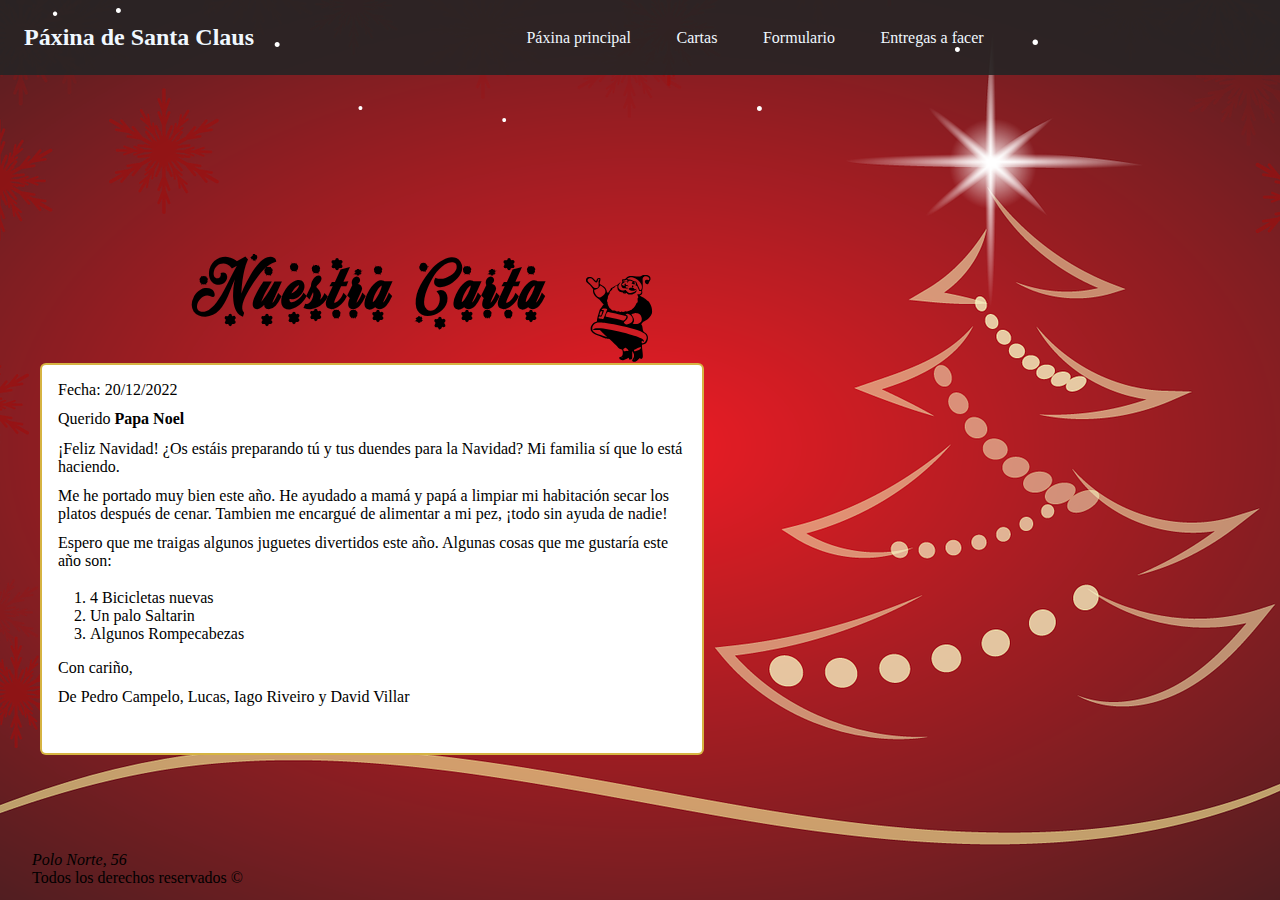
<file: CartaPapaNoel/index.html>
<!DOCTYPE html>
<html lang="es">

<head>
    <meta charset="UTF-8">
    <meta http-equiv="X-UA-Compatible" content="IE=edge">
    <meta name="viewport" content="width=device-width, initial-scale=1.0">
    <script type="text/javascript" src="../WebSantaClaus/efecto/snowstormv144_20131208/snowstorm.js"></script>
    <link rel="stylesheet" href="./main.css">
    <title>Carta Papa Noel</title>
</head>

<body>
    <div class="container">
        <header class="Menu">
            <h2>Páxina de Santa Claus</h2>
            <nav>
                <a class="Enlaces" href="../index.html">Páxina principal</a>
                <a class="Enlaces" href="../CartaPapaNoel/index.html">Cartas</a>
                <a class="Enlaces" href="../WebSantaClaus/SantaClaus.html">Formulario</a>
                <a class="Enlaces" href="../CartitaPaLosReyes/index.html">Entregas a facer</a>
            </nav>
        </header>
    </div>

    <div class="container-carta">
        <img class="img" src="./img/PapaNoel.svg" alt="Papa Noel">
        <div class="introduction-title">
            <h2 class="title-carta">Nuestra Carta</h2>
        </div>
        
        <div class="information-carta">
            <p>Fecha: 20/12/2022</p>
            <p>Querido <strong>Papa Noel</strong></p>
            <p>¡Feliz Navidad! ¿Os estáis preparando tú y tus
                duendes para la Navidad? Mi familia sí que lo
                está haciendo.
            </p>
            <p>Me he portado muy bien este año. He ayudado
                a mamá y papá a limpiar mi habitación
                secar los platos después de cenar. Tambien me
                encargué de alimentar a mi pez, ¡todo sin
                ayuda de nadie!
            </p>   
            <p>Espero que me traigas algunos juguetes
                divertidos este año. Algunas cosas que me
                gustaría este año son:
            </p>
                <ol class="lista-items">
                    <li>4 Bicicletas nuevas</li>
                    <li>Un palo Saltarin</li>
                    <li>Algunos Rompecabezas</li>
                </ol>
            <p>Con cariño,</p>
            <p>De Pedro Campelo, Lucas, Iago Riveiro y David Villar</p>
        </div>
    </div>

    <footer>
        <address>Polo Norte, 56 </address>
        <p>Todos los derechos reservados &copy;</p>
    </footer>
</body>

</html>
</file>
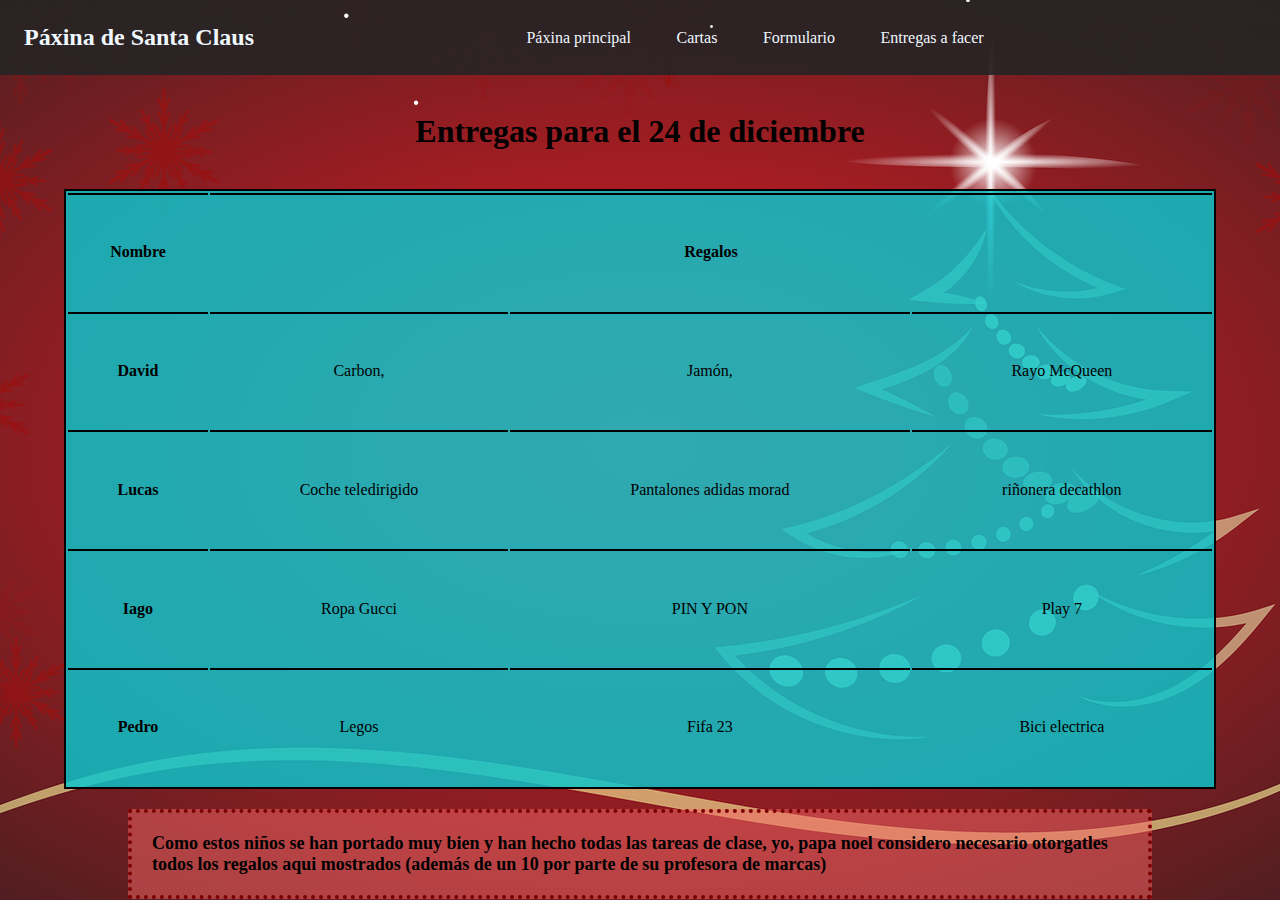
<file: CartitaPaLosReyes/index.html>
<!DOCTYPE html>
<html lang="es">

<head>
    <meta charset="UTF-8">
    <link rel="icon" type="imege/jpg" href="image/favicon.jpg">
    <meta http-equiv="X-UA-Compatible" content="IE=edge">
    <meta name="viewport" content="width=device-width, initial-scale=1.0">
    <script type="text/javascript" src="../WebSantaClaus/efecto/snowstormv144_20131208/snowstorm.js"></script>
    <title>Entregas</title>
    <link rel="stylesheet" href="style.css">
</head>

<body>
    <div class="container">
        <header class="Menu">
            <h2>Páxina de Santa Claus</h2>
            <nav>
                <a class="Enlaces" href="../index.html">Páxina principal</a>
                <a class="Enlaces" href="">Cartas</a>
                <a class="Enlaces" href="../WebSantaClaus/SantaClaus.html">Formulario</a>
                <a class="Enlaces" href="../CartitaPaLosReyes/index.html">Entregas a facer</a>
            </nav>
            
        </header>
        <h1>Entregas para el 24 de diciembre</h1>
    </div>

    <section>
        <table>
            <tr>
                <th>Nombre</th>
                <th colspan="3">Regalos</th>
            </tr>
            <tr>
                <th>David</th>
                <td>Carbon,</td>
                <td>Jamón,</td>
                <td>Rayo McQueen</td>
            </tr>
            <tr>
                <th>Lucas</th>
                <td>Coche teledirigido</td>
                <td>Pantalones adidas morad</td>
                <td>riñonera decathlon</td>
            </tr>
            <tr>
                <th>Iago</th>
                <td>Ropa Gucci</td>
                <td>PIN Y PON</td>
                <td>Play 7</td>
            </tr>
            <tr>
                <th>Pedro</th>
                <td>Legos</td>
                <td>Fifa 23</td>
                <td>Bici electrica</td>
            </tr>
        </table>
        <div class="final">
            <p><b> Como estos niños se han portado muy bien y han hecho todas las tareas de clase, yo, papa noel considero necesario otorgatles todos los regalos aqui mostrados (además de un 10 por parte de su profesora de marcas)</b></p>
           
        </div>
    </section>

</body>

</html>
</file>
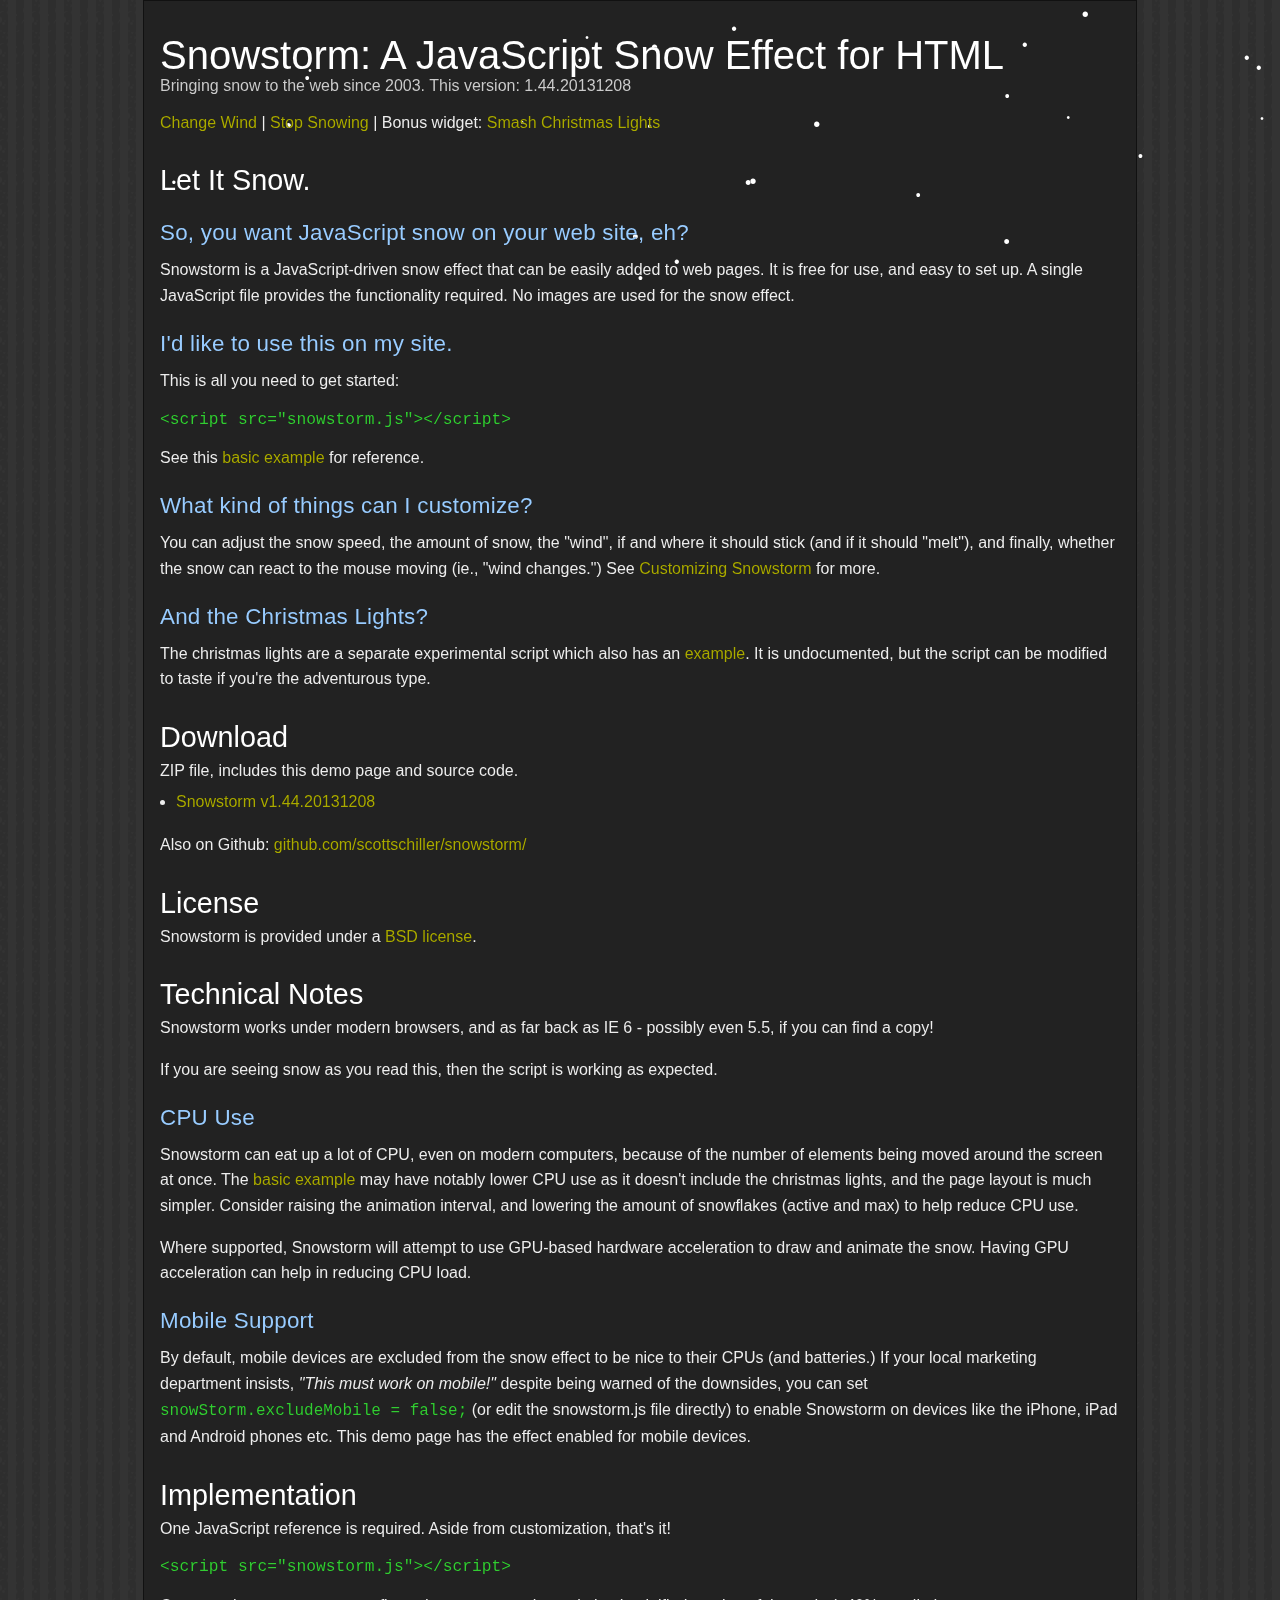
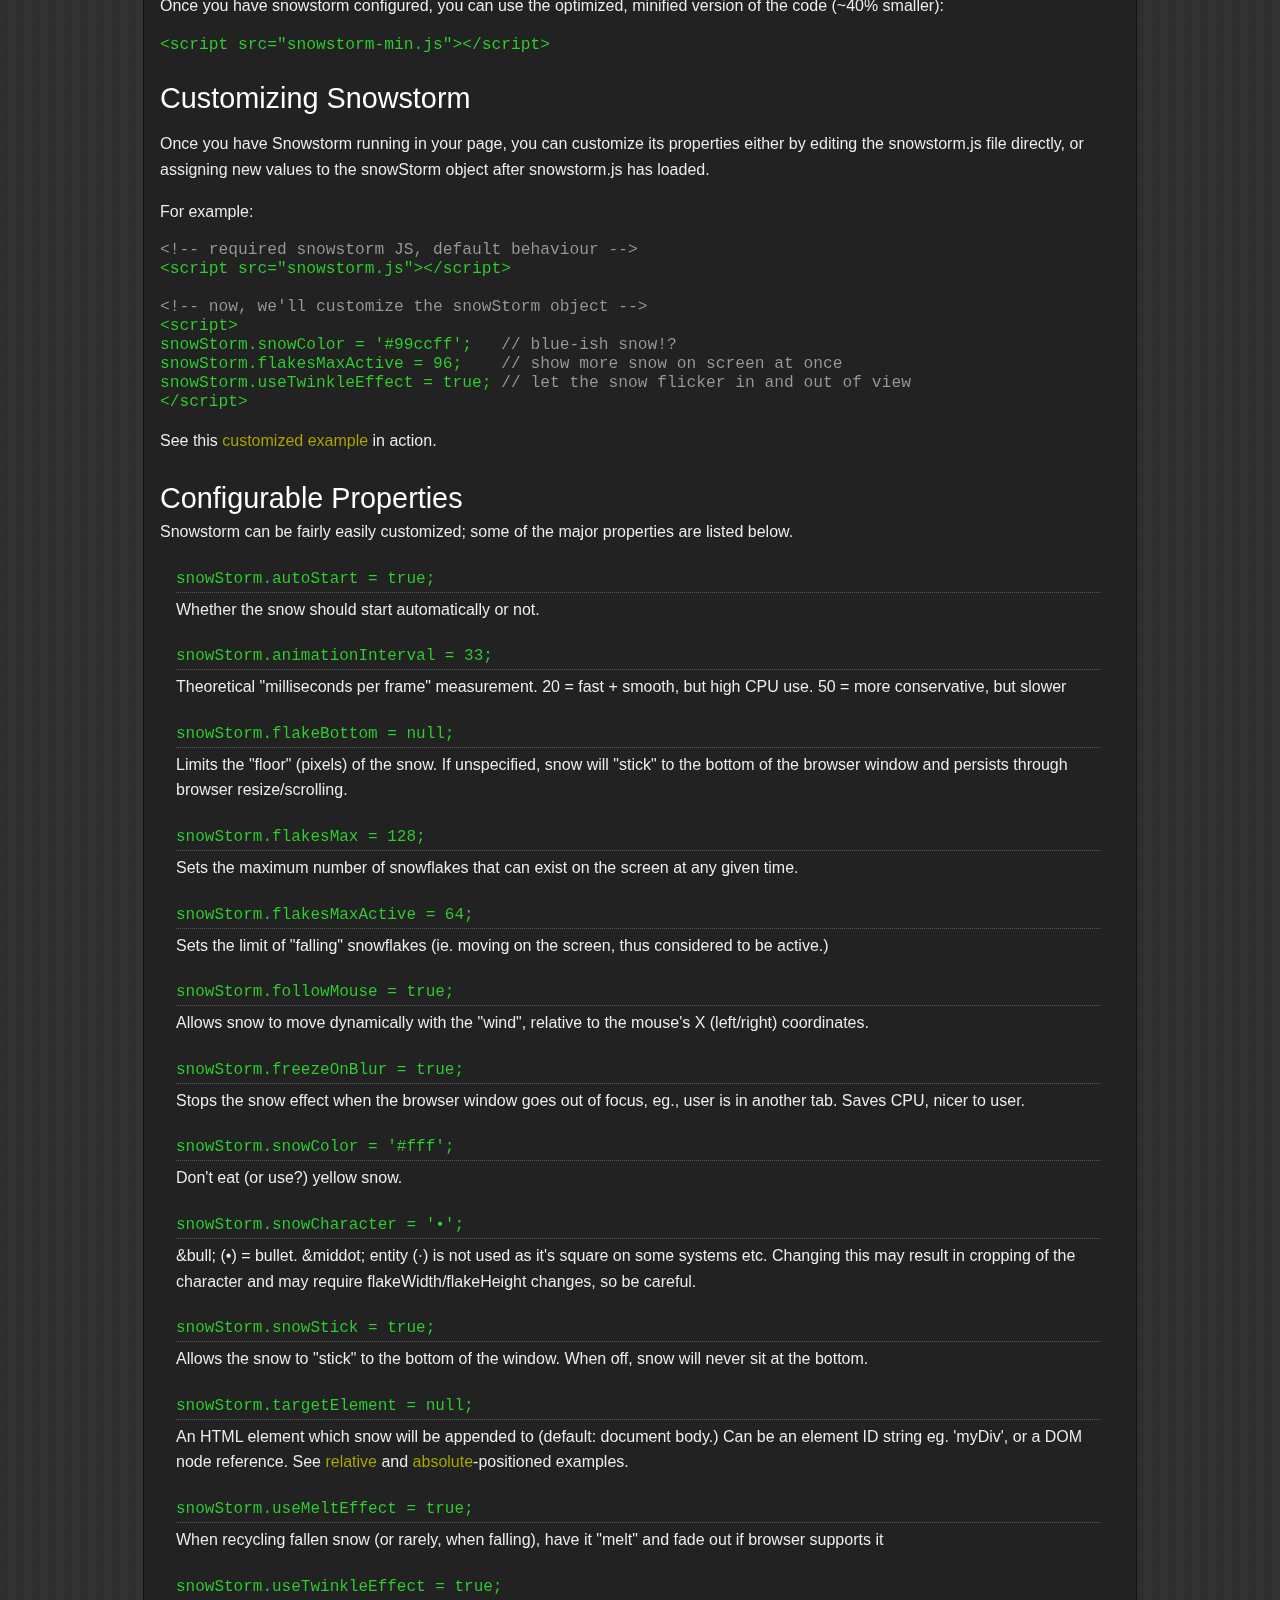
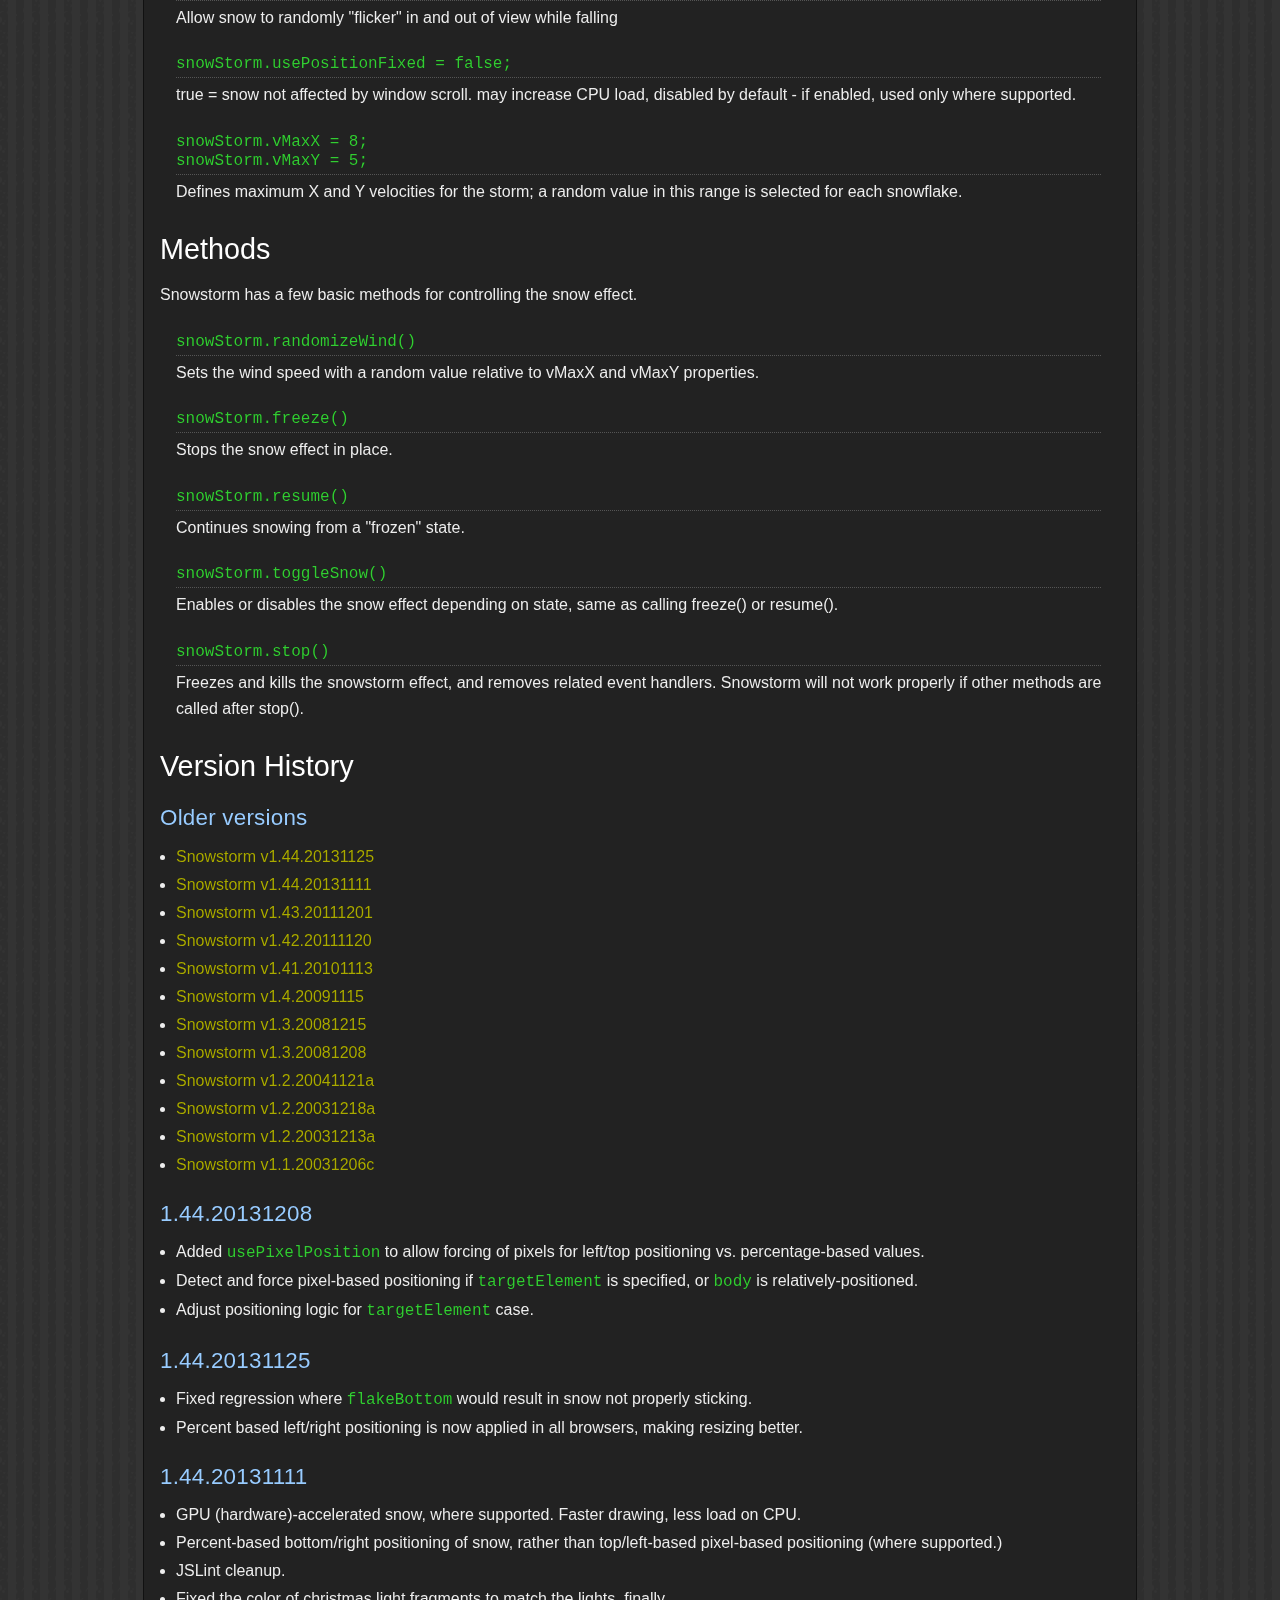
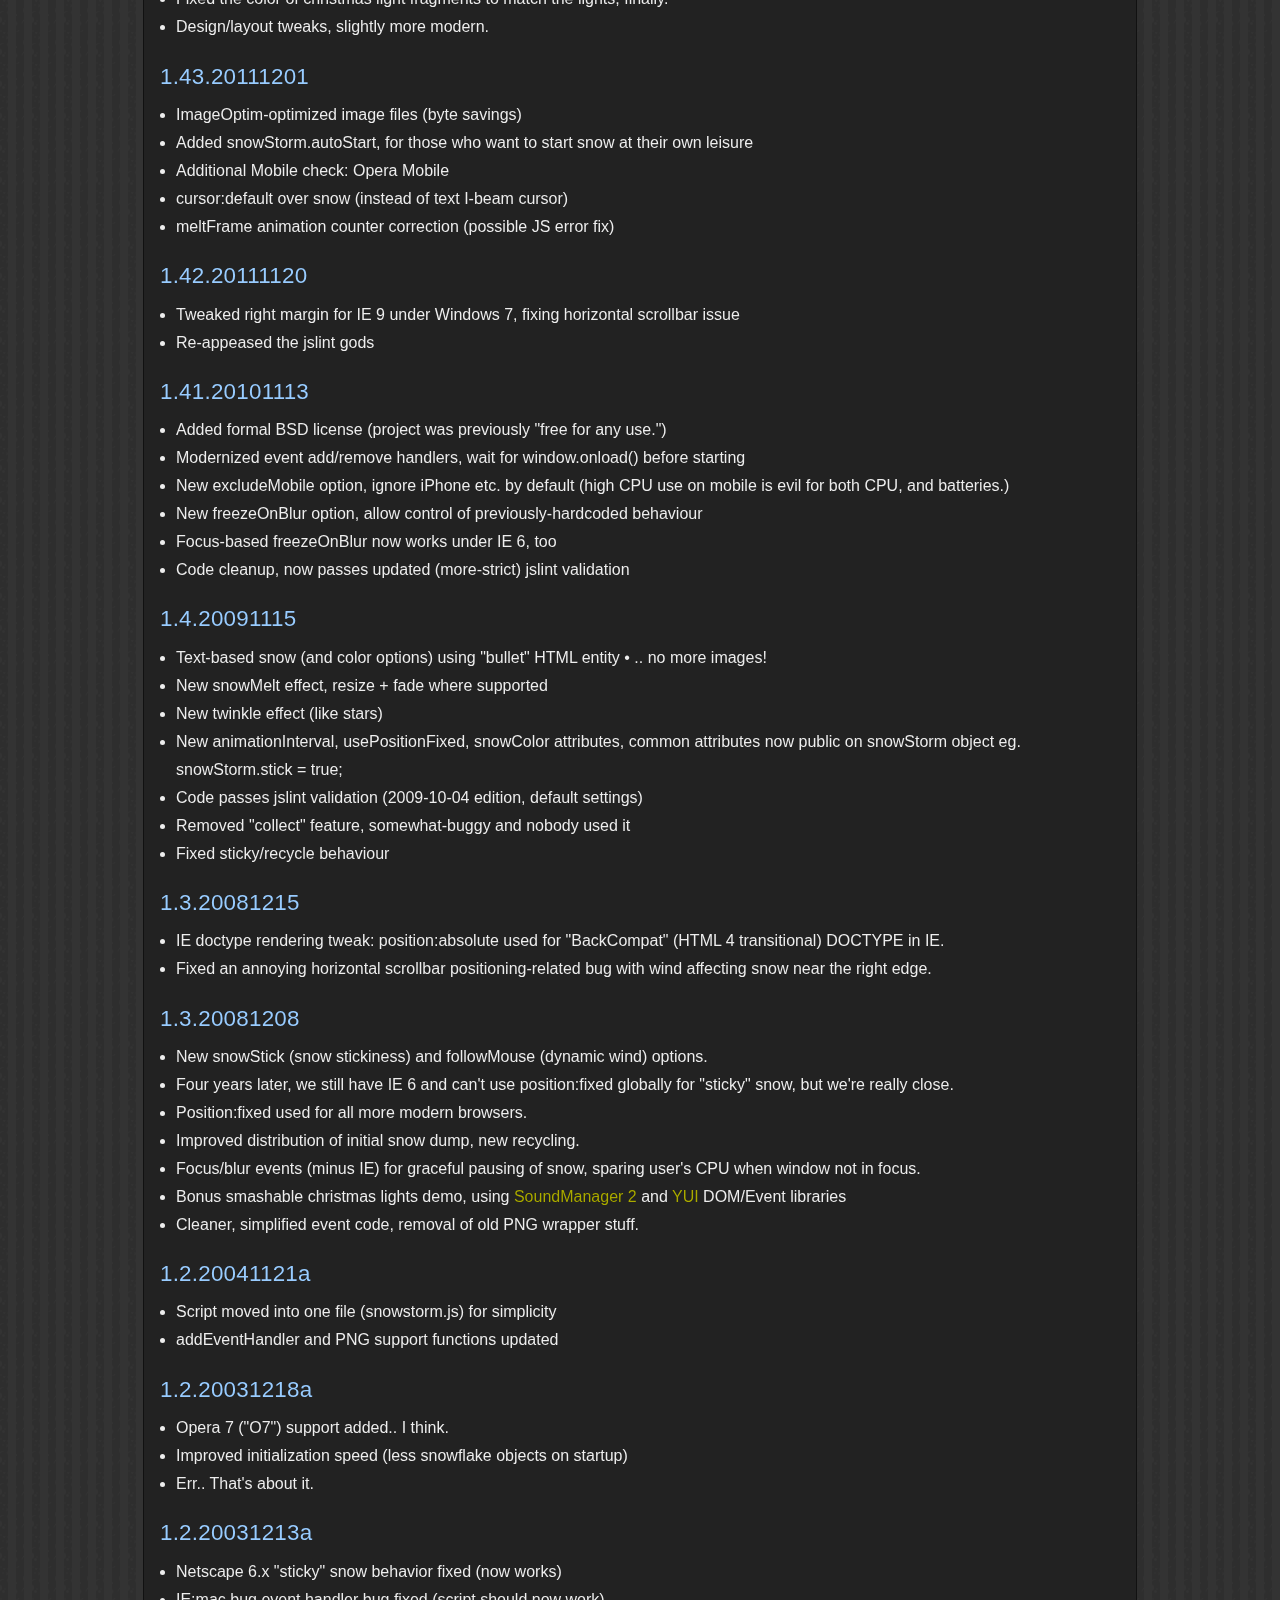
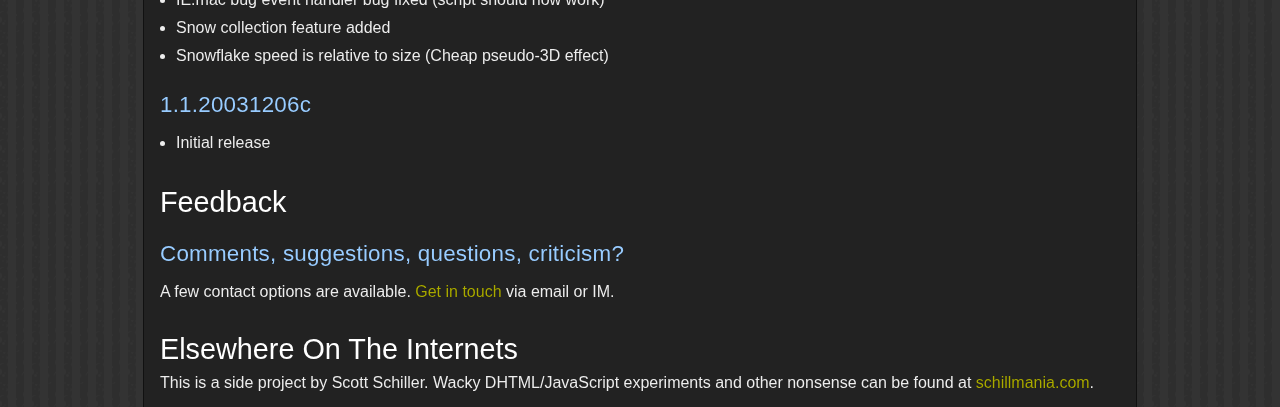
<file: WebSantaClaus/efecto/snowstormv144_20131208/index.html>
<!DOCTYPE html PUBLIC "-//W3C//DTD XHTML 1.0 Strict//EN"
	"http://www.w3.org/TR/xhtml1/DTD/xhtml1-strict.dtd">
<html>
<head>
<title>JavaScript Snow: DHTML Snowstorm. Making it snow on the internets since 2003.</title>
<meta name="robots" content="noindex" />
<meta http-equiv="Content-Type" content="text/html; charset=windows-1252" />
<meta name="description" content="Realistic JavaScript snow effect for your web site. Free for any use. BSD license. Includes wind, velocity, &quot;sticky&quot; snow and fading effects. Single file, easy to set up and customize." />
<meta name="keywords" content="DHTML Snowstorm, DHTML snow, javascript snow, snow effect, Scott Schiller, Schill, Schillmania" />
<meta name="author" content="Scott Schiller" />
<meta name="copyright" content="Copyright (C) 2003 Scott Schiller" />
<meta name="language" content="en-us" />
<link type="text/css" rel="stylesheet" href="demo/demo_default.css" />

<!-- Copy the <script> tag into your own page(s) for the snow effect. That is all! (No CSS etc. is needed) -->
<script src="snowstorm.js"></script>

<!-- for the Snowstorm homepage, allow the demo to run on iPhone and mobile devices. -->
<script>snowStorm.excludeMobile = false;</script>

<!-- bonus christmas light stuff, not required for snowstorm -->
<script src="lights/soundmanager2-nodebug-jsmin.js"></script>
<script src="http://yui.yahooapis.com/combo?2.6.0/build/yahoo-dom-event/yahoo-dom-event.js&2.6.0/build/animation/animation-min.js"></script>
<script src="lights/christmaslights.js"></script>

</head>

<body>

<div id="lights">
 <!-- lights go here -->
</div>

<div id="container">

 <div id="content">

 <h1>Snowstorm: A JavaScript Snow Effect for HTML</h1>
 <p class="alt noTop">Bringing snow to the web since 2003. This version: 1.44.20131208</p>

 <p>
  <a href="#" onclick="snowStorm.randomizeWind();return false">Change Wind</a> | <a href="#" onclick="snowStorm.stop();return false">Stop Snowing</a> | Bonus widget: <a href="lights/" onclick="if (document.location.protocol != 'http') this.href=this.href+'index.html'">Smash Christmas Lights</a>
 </p>
 <p id="special" class="special">(Note: Christmas Lights are incompatible with IE 6 because of PNG images.)</p>

 <h2>Let It Snow.</h2>

 <h3>So, you want JavaScript snow on your web site, eh?</h3>
 
 <p class="first">Snowstorm is a JavaScript-driven snow effect that can be easily added to web pages. It is free for use, and easy to set up. A single JavaScript file provides the functionality required. No images are used for the snow effect.</p>

 <h3>I'd like to use this on my site.</h3>

 <p>This is all you need to get started:</p>

 <p>
  <pre>&lt;script src="snowstorm.js"&gt;&lt;/script&gt;</pre>
 </p>

 <p>See this <a href="basic-example.html" title="Simple Snowstorm demo">basic example</a> for reference.</p>

 <h3>What kind of things can I customize?</h3>

 <p>You can adjust the snow speed, the amount of snow, the "wind", if and where it should stick (and if it should "melt"), and finally, whether the snow can react to the mouse moving (ie., "wind changes.") See <a href="#customizing" title="Customizing snow storm behaviour">Customizing Snowstorm</a> for more.</p>

 <h3>And the Christmas Lights?</h3>

 <p>The christmas lights are a separate experimental script which also has an <a href="lights/" onclick="if (document.location.protocol != 'http') this.href=this.href+'index.html'">example</a>. It is undocumented, but the script can be modified to taste if you're the adventurous type.</p>

 <h2 id="download">Download</h2>
 <p class="first">ZIP file, includes this demo page and source code.</p>

 <ul>
  <li><a href="http://www.schillmania.com/projects/snowstorm/snowstormv144_20131208.zip">Snowstorm v1.44.20131208</a></li>
 </ul>

 <p>Also on Github: <a href="http://github.com/scottschiller/snowstorm/">github.com/scottschiller/snowstorm/</a></p>

 <h2 id="license">License</h2>
 <p class="first">Snowstorm is provided under a <a href="license.txt" title="Snowstorm BSD license">BSD license</a>.</p>

 <h2 id="technotes">Technical Notes</h2>

 <p class="first">Snowstorm works under modern browsers, and as far back as IE 6 - possibly even 5.5, if you can find a copy!</p>
 <p>If you are seeing snow as you read this, then the script is working as expected.</p>

 <h3>CPU Use</h3>

 <p class="first">Snowstorm can eat up a lot of CPU, even on modern computers, because of the number of elements being moved around the screen at once. The <a href="basic-example.html" title="Simple Snowstorm demo">basic example</a> may have notably lower CPU use as it doesn't include the christmas lights, and the page layout is much simpler. Consider raising the animation interval, and lowering the amount of snowflakes (active and max) to help reduce CPU use.</p>

 <p>Where supported, Snowstorm will attempt to use GPU-based hardware acceleration to draw and animate the snow. Having GPU acceleration can help in reducing CPU load.</p>

 <h3>Mobile Support</h3>

 <p>By default, mobile devices are excluded from the snow effect to be nice to their CPUs (and batteries.) If your local marketing department insists, <i>"This must work on mobile!"</i> despite being warned of the downsides, you can set <code style="white-space:nowrap">snowStorm.excludeMobile = false;</code> (or edit the snowstorm.js file directly) to enable Snowstorm on devices like the iPhone, iPad and Android phones etc. This demo page has the effect enabled for mobile devices.</p>

 <h2 id="howto">Implementation</h2>

 <p class="first">One JavaScript reference is required. Aside from customization, that's it!</p>

<pre>
&lt;script src="snowstorm.js"&gt;&lt;/script&gt;
</pre>

 <p>Once you have snowstorm configured, you can use the optimized, minified version of the code (~40% smaller):</p>

 <p>
  <pre>&lt;script src="snowstorm-min.js"&gt;&lt;/script&gt;</pre>
 </p>

 <h2 id="customizing">Customizing Snowstorm</h2>

 <p>Once you have Snowstorm running in your page, you can customize its properties either by editing the snowstorm.js file directly, or assigning new values to the snowStorm object after snowstorm.js has loaded.</p>

 <p>For example:</p>

<pre>
<span>&lt;!-- required snowstorm JS, default behaviour --&gt;</span>
&lt;script src="snowstorm.js"&gt;&lt;/script&gt;

<span>&lt;!-- now, we'll customize the snowStorm object --&gt;</span>
&lt;script&gt;
snowStorm.snowColor = '#99ccff'; <span>  // blue-ish snow!?</span>
snowStorm.flakesMaxActive = 96;  <span>  // show more snow on screen at once</span>
snowStorm.useTwinkleEffect = true; <span>// let the snow flicker in and out of view</span>
&lt;/script&gt;
</pre>

 <p>See this <a href="basic-example-customized.html" title="Snowstorm with custom options">customized example</a> in action.</p>

 <h2 id="properties">Configurable Properties</h2>

 <p class="first">Snowstorm can be fairly easily customized; some of the major properties are listed below.</p>

 <dl>

  <dt><code>snowStorm.autoStart = true;</code></dt>
  <dd>Whether the snow should start automatically or not.</dd>

  <dt><code>snowStorm.animationInterval = 33;</code></dt>
  <dd>Theoretical "milliseconds per frame" measurement. 20 = fast + smooth, but high CPU use. 50 = more conservative, but slower</dd>

  <dt><code>snowStorm.flakeBottom = null;</code></dt>
  <dd>Limits the "floor" (pixels) of the snow. If unspecified, snow will "stick" to the bottom of the browser window and persists through browser resize/scrolling.</dd>

  <dt><code>snowStorm.flakesMax = 128;</code></dt>
  <dd>Sets the maximum number of snowflakes that can exist on the screen at any given time.</dd>

  <dt><code>snowStorm.flakesMaxActive = 64;</code></dt>
  <dd>Sets the limit of "falling" snowflakes (ie. moving on the screen, thus considered to be active.)</dd>

  <dt><code>snowStorm.followMouse = true;</code></dt>
  <dd>Allows snow to move dynamically with the "wind", relative to the mouse's X (left/right) coordinates.</dd>

  <dt><code>snowStorm.freezeOnBlur = true;</code></dt>
  <dd>Stops the snow effect when the browser window goes out of focus, eg., user is in another tab. Saves CPU, nicer to user.</dd>

  <dt><code>snowStorm.snowColor = '#fff';</code></dt>
  <dd>Don't eat (or use?) yellow snow.</dd>

  <dt><code>snowStorm.snowCharacter = '&bull;';</code></dt>
  <dd>&amp;bull; (&bull;) = bullet. &amp;middot; entity (&middot;) is not used as it's square on some systems etc. Changing this may result in cropping of the character and may require flakeWidth/flakeHeight changes, so be careful.</dd>

  <dt><code>snowStorm.snowStick = true;</code></dt>
  <dd>Allows the snow to "stick" to the bottom of the window. When off, snow will never sit at the bottom.</dd>

  <dt><code>snowStorm.targetElement = null;</code></dt>
  <dd>An HTML element which snow will be appended to (default: document body.) Can be an element ID string eg. 'myDiv', or a DOM node reference. See <a href="target-element-relative-example.html">relative</a> and <a href="target-element-absolute-example.html">absolute</a>-positioned examples.</dd>

  <dt><code>snowStorm.useMeltEffect = true;</code></dt>
  <dd>When recycling fallen snow (or rarely, when falling), have it "melt" and fade out if browser supports it</dd>

  <dt><code>snowStorm.useTwinkleEffect = true;</code></dt>
  <dd>Allow snow to randomly "flicker" in and out of view while falling</dd>

  <dt><code>snowStorm.usePositionFixed = false;</code></dt>
  <dd>true = snow not affected by window scroll. may increase CPU load, disabled by default - if enabled, used only where supported.</dd>

  <dt><code>snowStorm.vMaxX = 8;<br />snowStorm.vMaxY = 5;</code></dt>
  <dd>Defines maximum X and Y velocities for the storm; a random value in this range is selected for each snowflake.</dd>

 </dl>

 <h2 id="methods">Methods</h2>

 <p>Snowstorm has a few basic methods for controlling the snow effect.</p>

 <dl>

  <dt><code>snowStorm.randomizeWind()</code></dt>
  <dd>Sets the wind speed with a random value relative to vMaxX and vMaxY properties.</dd>

  <dt><code>snowStorm.freeze()</code></dt>
  <dd>Stops the snow effect in place.</dd>

  <dt><code>snowStorm.resume()</code></dt>
  <dd>Continues snowing from a "frozen" state.</dd>

  <dt><code>snowStorm.toggleSnow()</code></dt>
  <dd>Enables or disables the snow effect depending on state, same as calling freeze() or resume().</dd>

  <dt><code>snowStorm.stop()</code></dt>
  <dd>Freezes and kills the snowstorm effect, and removes related event handlers. Snowstorm will not work properly if other methods are called after stop().</dd>

 </dl>

 <h2 id="versionhistory">Version History</h2>

 <h3 id="oldversions">Older versions</h3>
 <ul>
  <li><a href="http://www.schillmania.com/projects/snowstorm/snowstormv144_20131125.zip">Snowstorm v1.44.20131125</a></li>
  <li><a href="http://www.schillmania.com/projects/snowstorm/snowstormv144_20131111.zip">Snowstorm v1.44.20131111</a></li>
  <li><a href="http://www.schillmania.com/projects/snowstorm/snowstormv143_20111201.zip">Snowstorm v1.43.20111201</a></li>
  <li><a href="http://www.schillmania.com/projects/snowstorm/snowstormv142_20111120.zip">Snowstorm v1.42.20111120</a></li>
  <li><a href="http://www.schillmania.com/projects/snowstorm/snowstormv141_20101113.zip">Snowstorm v1.41.20101113</a></li>
  <li><a href="http://www.schillmania.com/projects/snowstorm/snowstormv14_20091115.zip">Snowstorm v1.4.20091115</a></li>
  <li><a href="http://www.schillmania.com/projects/snowstorm/snowstormv13_20081215.zip">Snowstorm v1.3.20081215</a></li>
  <li><a href="http://www.schillmania.com/projects/snowstorm/snowstormv13_20081208.zip">Snowstorm v1.3.20081208</a></li>
  <li><a href="http://www.schillmania.com/projects/snowstorm/snowstorm_20041121a.zip">Snowstorm v1.2.20041121a</a></li>
  <li><a href="http://www.schillmania.com/projects/snowstorm/snowstorm_20031218a.zip">Snowstorm v1.2.20031218a</a></li>
  <li><a href="http://www.schillmania.com/projects/snowstorm/snowstorm_20031213a.zip">Snowstorm v1.2.20031213a</a></li>
  <li><a href="http://www.schillmania.com/projects/snowstorm/snowstorm_20031206c.zip">Snowstorm v1.1.20031206c</a></li>
 </ul>

 <h3>1.44.20131208</h3>
 <ul>
  <li>Added <code>usePixelPosition</code> to allow forcing of pixels for left/top positioning vs. percentage-based values.</li>
  <li>Detect and force pixel-based positioning if <code>targetElement</code> is specified, or <code>body</code> is relatively-positioned.</li>
  <li>Adjust positioning logic for <code>targetElement</code> case.</li>
 </ul>


 <h3>1.44.20131125</h3>
 <ul>
  <li>Fixed regression where <code>flakeBottom</code> would result in snow not properly sticking.</li>
  <li>Percent based left/right positioning is now applied in all browsers, making resizing better.</li>
 </ul>

 <h3>1.44.20131111</h3>
 <ul>
  <li>GPU (hardware)-accelerated snow, where supported. Faster drawing, less load on CPU.</li>
  <li>Percent-based bottom/right positioning of snow, rather than top/left-based pixel-based positioning (where supported.)</li>
  <li>JSLint cleanup.</li>
  <li>Fixed the color of christmas light fragments to match the lights, finally.</li>
  <li>Design/layout tweaks, slightly more modern.</li>
 </ul>

 <h3>1.43.20111201</h3>
 <ul>
  <li>ImageOptim-optimized image files (byte savings)</li>
  <li>Added snowStorm.autoStart, for those who want to start snow at their own leisure</li>
  <li>Additional Mobile check: Opera Mobile</li>
  <li>cursor:default over snow (instead of text I-beam cursor)</li>
  <li>meltFrame animation counter correction (possible JS error fix)</li>
 </ul>

 <h3>1.42.20111120</h3>
 <ul>
  <li>Tweaked right margin for IE 9 under Windows 7, fixing horizontal scrollbar issue</li>
  <li>Re-appeased the jslint gods</li>
 </ul>

 <h3>1.41.20101113</h3>
 <ul>
  <li>Added formal BSD license (project was previously "free for any use.")</li>
  <li>Modernized event add/remove handlers, wait for window.onload() before starting</li>
  <li>New excludeMobile option, ignore iPhone etc. by default (high CPU use on mobile is evil for both CPU, and batteries.)</li>
  <li>New freezeOnBlur option, allow control of previously-hardcoded behaviour</li>
  <li>Focus-based freezeOnBlur now works under IE 6, too</li>
  <li>Code cleanup, now passes updated (more-strict) jslint validation</li>
 </ul>

 <h3>1.4.20091115</h3>
 <ul>
  <li>Text-based snow (and color options) using "bullet" HTML entity &bull; .. no more images!</li>
  <li>New snowMelt effect, resize + fade where supported</li>
  <li>New twinkle effect (like stars)</li>
  <li>New animationInterval, usePositionFixed, snowColor attributes, common attributes now public on snowStorm object eg. snowStorm.stick = true;</li>
  <li>Code passes jslint validation (2009-10-04 edition, default settings)</li>
  <li>Removed "collect" feature, somewhat-buggy and nobody used it</li>
  <li>Fixed sticky/recycle behaviour</li>
 </ul>

 <h3>1.3.20081215</h3>
 <ul>
  <li>IE doctype rendering tweak: position:absolute used for "BackCompat" (HTML 4 transitional) DOCTYPE in IE.</li>
  <li>Fixed an annoying horizontal scrollbar positioning-related bug with wind affecting snow near the right edge.</li>
 </ul>

 <h3>1.3.20081208</h3>
 <ul>
  <li>New snowStick (snow stickiness) and followMouse (dynamic wind) options.</li>
  <li>Four years later, we still have IE 6 and can't use position:fixed globally for "sticky" snow, but we're really close.</li>
  <li>Position:fixed used for all more modern browsers.</li>
  <li>Improved distribution of initial snow dump, new recycling.</li>
  <li>Focus/blur events (minus IE) for graceful pausing of snow, sparing user's CPU when window not in focus.</li>
  <li>Bonus smashable christmas lights demo, using <a href="http://schillmania.com/projects/soundmanager2/" title="JavaScript Sound api, play mp3s with JavaScript">SoundManager 2</a> and <a href="http://developer.yahoo.com/yui/" title="Yahoo! User Interface Library">YUI</a> DOM/Event libraries</li>
  <li>Cleaner, simplified event code, removal of old PNG wrapper stuff.</li>
 </ul>

 <h3>1.2.20041121a</h3>
 <ul>
  <li>Script moved into one file (snowstorm.js) for simplicity</li>
  <li>addEventHandler and PNG support functions updated</li>
 </ul>

 <h3>1.2.20031218a</h3>
 <ul>
  <li>Opera 7 ("O7") support added.. I think.</li>
  <li>Improved initialization speed (less snowflake objects on startup)</li>
  <li>Err.. That's about it.</li>
 </ul>

 <h3>1.2.20031213a</h3>
 <ul>
  <li>Netscape 6.x "sticky" snow behavior fixed (now works)</li>
  <li>IE:mac bug event handler bug fixed (script should now work)</li>
  <li>Snow collection feature added</li>
  <li>Snowflake speed is relative to size (Cheap pseudo-3D effect)</li>
 </ul>

 <h3>1.1.20031206c</h3>
 <ul>
  <li>Initial release</li>
 </ul>

 <h2 id="feedback">Feedback</h2>
 <h3>Comments, suggestions, questions, criticism?</h3>
 <p class="first">
   A few contact options are available. <a href="http://schillmania.com/content/react/contact/" title="Scott Schiller's contact information">Get in touch</a> via email or IM.
 </p>

 <h2 id="elsewhere">Elsewhere On The Internets</h2>
 <p class="first">
  This is a side project by Scott Schiller. Wacky DHTML/JavaScript experiments and other nonsense can be found at <a href="http://www.schillmania.com/" title="Scott's personal experimental DHTML site">schillmania.com</a>.
 </p>

 </div>

</div>

<!-- stats/counter stuff for my web site. You don't need this for the snow effect to work. -->
<script type="text/javascript" src="http://include.reinvigorate.net/re_.js"></script>
<script type="text/javascript">
try {
reinvigorate.track("vq4zg-s08a9v69iv");
} catch(err) {}
</script>

</body>
</html>
</file>
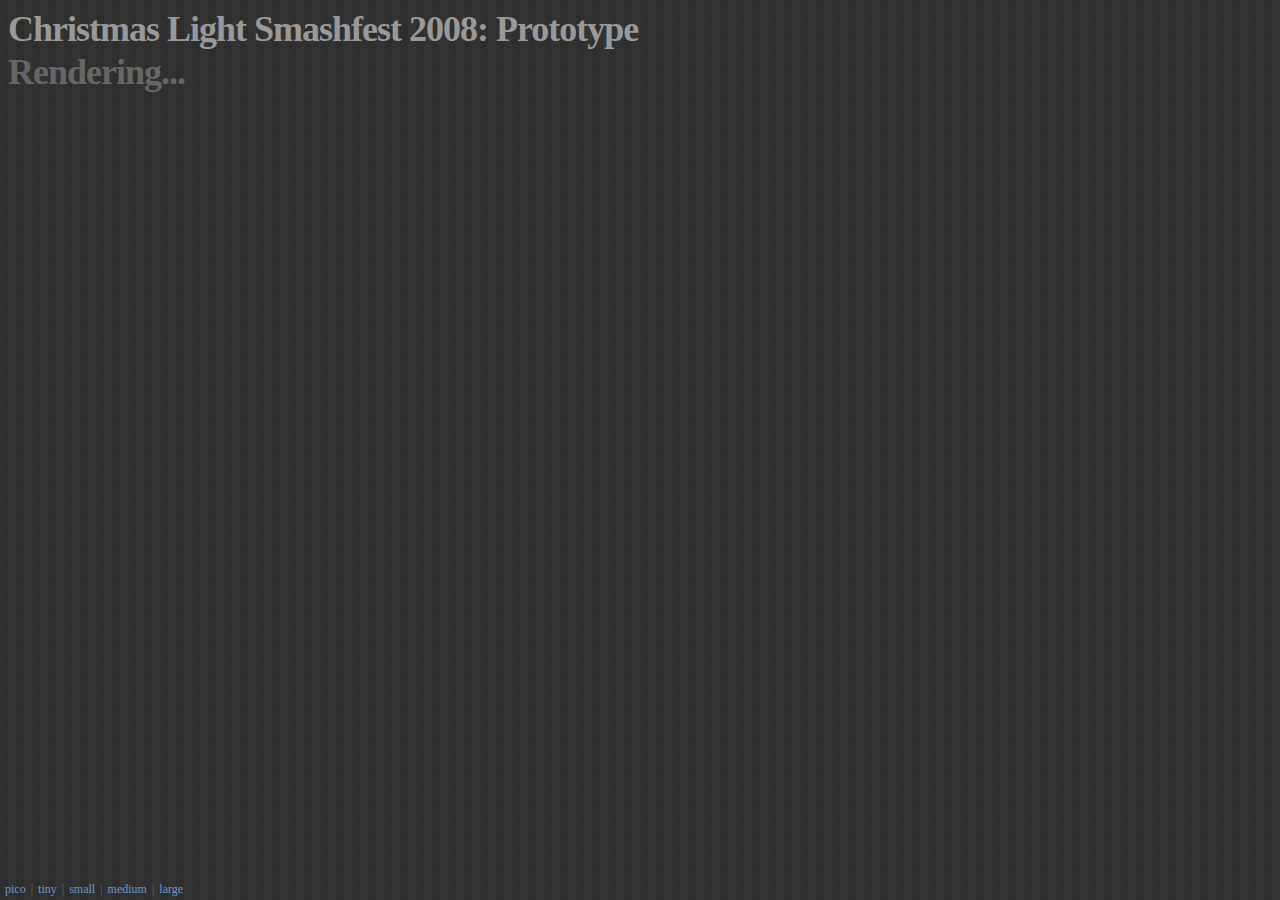
<file: WebSantaClaus/efecto/snowstormv144_20131208/lights/index.html>
<html>
<head>
<title>Smashable Christmas Lights</title>
<link rel="stylesheet" media="screen" href="christmaslights.css" />
<script type="text/javascript" src="soundmanager2-nodebug-jsmin.js"></script>
<script type="text/javascript" src="http://yui.yahooapis.com/combo?2.6.0/build/yahoo-dom-event/yahoo-dom-event.js&2.6.0/build/animation/animation-min.js"></script>
<script type="text/javascript" src="christmaslights.js"></script>
<script type="text/javascript">
var urlBase = './';
soundManager.url = './';
</script>
</head>

<body>

<div>

 <div id="loading">
  <h1>Christmas Light Smashfest 2008: Prototype</h1>
  <h2>Rendering...</h2>
 </div>

 <div id="lights">
  <!-- lights go here -->
 </div>

 <div style="position:absolute;bottom:3px;left:3px">
  <a href="?size=pico">pico</a> | <a href="?size=tiny">tiny</a> | <a href="?size=small">small</a> | <a href="?size=medium">medium</a> | <a href="?size=large">large</a>
 </div>

</div>



</body>
</html>
</file>
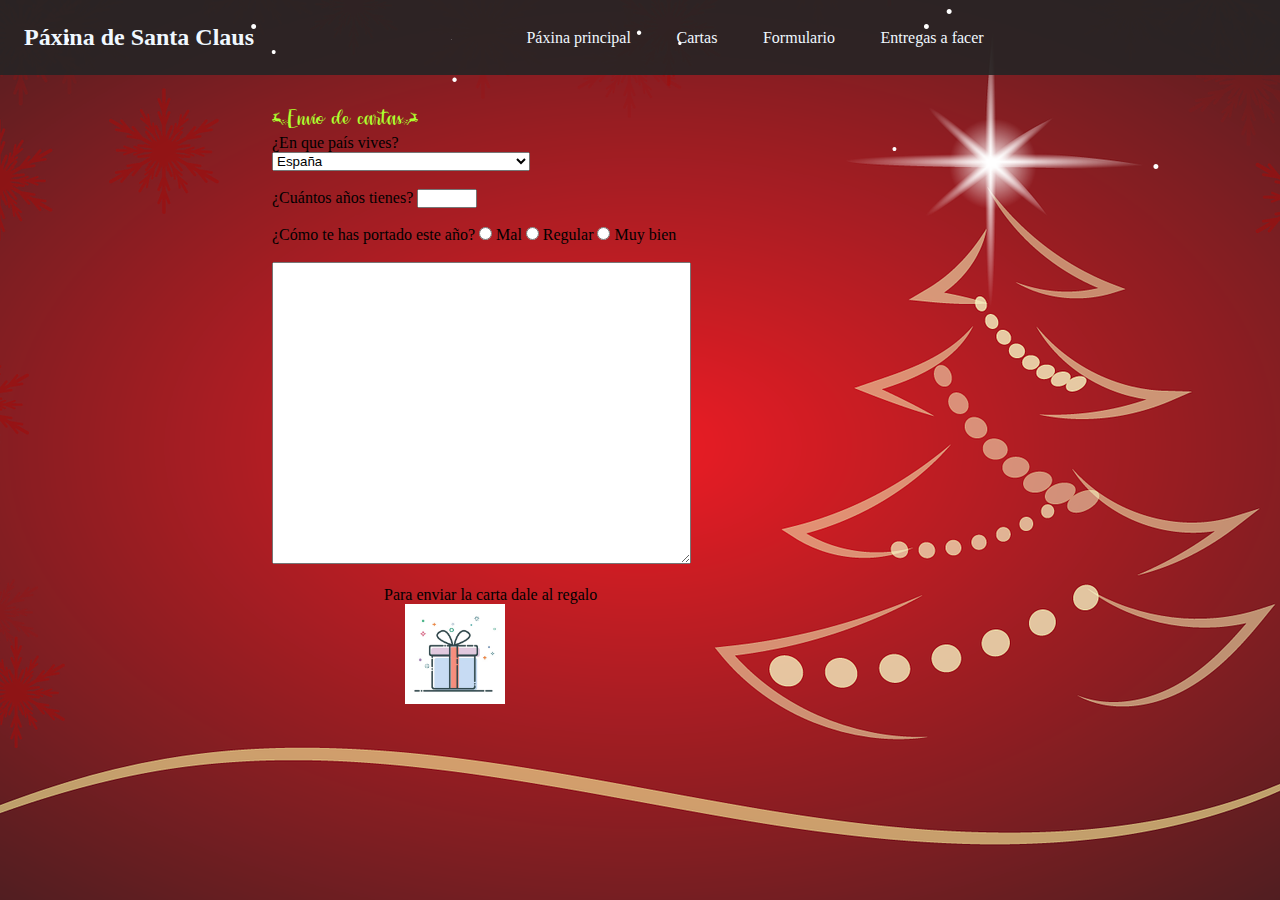
<file: WebSantaClaus/SantaClaus.html>
<!DOCTYPE html>
<html>

<head>
    <link rel="stylesheet" href="style.css">

    <script type="text/javascript" src="efecto/snowstormv144_20131208/snowstorm.js"></script>
</head>

<body>

    <header class="Menu">
        <h2>Páxina de Santa Claus</h2>
        <nav>
            <a class="Enlaces" href="../index.html">Páxina principal</a>
            <a class="Enlaces" href="../CartaPapaNoel/index.html">Cartas</a>
            <a class="Enlaces" href="../WebSantaClaus/SantaClaus.html">Formulario</a>
            <a class="Enlaces" href="../CartitaPaLosReyes/index.html">Entregas a facer</a>
        </nav>
    </header>

    <div class="container">
        <h1>(Envío de cartas)</h1>
        <p>¿En que país vives?</p>

        <select name="pais">
            <option value="AF">Afganistán</option>
            <option value="AL">Albania</option>
            <option value="DE">Alemania</option>
            <option value="AD">Andorra</option>
            <option value="AO">Angola</option>
            <option value="AI">Anguilla</option>
            <option value="AQ">Antártida</option>
            <option value="AG">Antigua y Barbuda</option>
            <option value="AN">Antillas Holandesas</option>
            <option value="SA">Arabia Saudí</option>
            <option value="DZ">Argelia</option>
            <option value="AR">Argentina</option>
            <option value="AM">Armenia</option>
            <option value="AW">Aruba</option>
            <option value="AU">Australia</option>
            <option value="AT">Austria</option>
            <option value="AZ">Azerbaiyán</option>
            <option value="BS">Bahamas</option>
            <option value="BH">Bahrein</option>
            <option value="BD">Bangladesh</option>
            <option value="BB">Barbados</option>
            <option value="BE">Bélgica</option>
            <option value="BZ">Belice</option>
            <option value="BJ">Benin</option>
            <option value="BM">Bermudas</option>
            <option value="BY">Bielorrusia</option>
            <option value="MM">Birmania</option>
            <option value="BO">Bolivia</option>
            <option value="BA">Bosnia y Herzegovina</option>
            <option value="BW">Botswana</option>
            <option value="BR">Brasil</option>
            <option value="BN">Brunei</option>
            <option value="BG">Bulgaria</option>
            <option value="BF">Burkina Faso</option>
            <option value="BI">Burundi</option>
            <option value="BT">Bután</option>
            <option value="CV">Cabo Verde</option>
            <option value="KH">Camboya</option>
            <option value="CM">Camerún</option>
            <option value="CA">Canadá</option>
            <option value="TD">Chad</option>
            <option value="CL">Chile</option>
            <option value="CN">China</option>
            <option value="CY">Chipre</option>
            <option value="VA">Ciudad del Vaticano (Santa Sede)</option>
            <option value="CO">Colombia</option>
            <option value="KM">Comores</option>
            <option value="CG">Congo</option>
            <option value="CD">Congo, República Democrática del</option>
            <option value="KR">Corea</option>
            <option value="KP">Corea del Norte</option>
            <option value="CI">Costa de Marfíl</option>
            <option value="CR">Costa Rica</option>
            <option value="HR">Croacia (Hrvatska)</option>
            <option value="CU">Cuba</option>
            <option value="DK">Dinamarca</option>
            <option value="DJ">Djibouti</option>
            <option value="DM">Dominica</option>
            <option value="EC">Ecuador</option>
            <option value="EG">Egipto</option>
            <option value="SV">El Salvador</option>
            <option value="AE">Emiratos Árabes Unidos</option>
            <option value="ER">Eritrea</option>
            <option value="SI">Eslovenia</option>
            <option value="ES" selected>España</option>
            <option value="US">Estados Unidos</option>
            <option value="EE">Estonia</option>
            <option value="ET">Etiopía</option>
            <option value="FJ">Fiji</option>
            <option value="PH">Filipinas</option>
            <option value="FI">Finlandia</option>
            <option value="FR">Francia</option>
            <option value="GA">Gabón</option>
            <option value="GM">Gambia</option>
            <option value="GE">Georgia</option>
            <option value="GH">Ghana</option>
            <option value="GI">Gibraltar</option>
            <option value="GD">Granada</option>
            <option value="GR">Grecia</option>
            <option value="GL">Groenlandia</option>
            <option value="GP">Guadalupe</option>
            <option value="GU">Guam</option>
            <option value="GT">Guatemala</option>
            <option value="GY">Guayana</option>
            <option value="GF">Guayana Francesa</option>
            <option value="GN">Guinea</option>
            <option value="GQ">Guinea Ecuatorial</option>
            <option value="GW">Guinea-Bissau</option>
            <option value="HT">Haití</option>
            <option value="HN">Honduras</option>
            <option value="HU">Hungría</option>
            <option value="IN">India</option>
            <option value="ID">Indonesia</option>
            <option value="IQ">Irak</option>
            <option value="IR">Irán</option>
            <option value="IE">Irlanda</option>
            <option value="BV">Isla Bouvet</option>
            <option value="CX">Isla de Christmas</option>
            <option value="IS">Islandia</option>
            <option value="KY">Islas Caimán</option>
            <option value="CK">Islas Cook</option>
            <option value="CC">Islas de Cocos o Keeling</option>
            <option value="FO">Islas Faroe</option>
            <option value="HM">Islas Heard y McDonald</option>
            <option value="FK">Islas Malvinas</option>
            <option value="MP">Islas Marianas del Norte</option>
            <option value="MH">Islas Marshall</option>
            <option value="UM">Islas menores de Estados Unidos</option>
            <option value="PW">Islas Palau</option>
            <option value="SB">Islas Salomón</option>
            <option value="SJ">Islas Svalbard y Jan Mayen</option>
            <option value="TK">Islas Tokelau</option>
            <option value="TC">Islas Turks y Caicos</option>
            <option value="VI">Islas Vírgenes (EEUU)</option>
            <option value="VG">Islas Vírgenes (Reino Unido)</option>
            <option value="WF">Islas Wallis y Futuna</option>
            <option value="IL">Israel</option>
            <option value="IT">Italia</option>
            <option value="JM">Jamaica</option>
            <option value="JP">Japón</option>
            <option value="JO">Jordania</option>
            <option value="KZ">Kazajistán</option>
            <option value="KE">Kenia</option>
            <option value="KG">Kirguizistán</option>
            <option value="KI">Kiribati</option>
            <option value="KW">Kuwait</option>
            <option value="LA">Laos</option>
            <option value="LS">Lesotho</option>
            <option value="LV">Letonia</option>
            <option value="LB">Líbano</option>
            <option value="LR">Liberia</option>
            <option value="LY">Libia</option>
            <option value="LI">Liechtenstein</option>
            <option value="LT">Lituania</option>
            <option value="LU">Luxemburgo</option>
            <option value="MK">Macedonia, Ex-República Yugoslava de</option>
            <option value="MG">Madagascar</option>
            <option value="MY">Malasia</option>
            <option value="MW">Malawi</option>
            <option value="MV">Maldivas</option>
            <option value="ML">Malí</option>
            <option value="MT">Malta</option>
            <option value="MA">Marruecos</option>
            <option value="MQ">Martinica</option>
            <option value="MU">Mauricio</option>
            <option value="MR">Mauritania</option>
            <option value="YT">Mayotte</option>
            <option value="MX">México</option>
            <option value="FM">Micronesia</option>
            <option value="MD">Moldavia</option>
            <option value="MC">Mónaco</option>
            <option value="MN">Mongolia</option>
            <option value="MS">Montserrat</option>
            <option value="MZ">Mozambique</option>
            <option value="NA">Namibia</option>
            <option value="NR">Nauru</option>
            <option value="NP">Nepal</option>
            <option value="NI">Nicaragua</option>
            <option value="NE">Níger</option>
            <option value="NG">Nigeria</option>
            <option value="NU">Niue</option>
            <option value="NF">Norfolk</option>
            <option value="NO">Noruega</option>
            <option value="NC">Nueva Caledonia</option>
            <option value="NZ">Nueva Zelanda</option>
            <option value="OM">Omán</option>
            <option value="NL">Países Bajos</option>
            <option value="PA">Panamá</option>
            <option value="PG">Papúa Nueva Guinea</option>
            <option value="PK">Paquistán</option>
            <option value="PY">Paraguay</option>
            <option value="PE">Perú</option>
            <option value="PN">Pitcairn</option>
            <option value="PF">Polinesia Francesa</option>
            <option value="PL">Polonia</option>
            <option value="PT">Portugal</option>
            <option value="PR">Puerto Rico</option>
            <option value="QA">Qatar</option>
            <option value="UK">Reino Unido</option>
            <option value="CF">República Centroafricana</option>
            <option value="CZ">República Checa</option>
            <option value="ZA">República de Sudáfrica</option>
            <option value="DO">República Dominicana</option>
            <option value="SK">República Eslovaca</option>
            <option value="RE">Reunión</option>
            <option value="RW">Ruanda</option>
            <option value="RO">Rumania</option>
            <option value="RU">Rusia</option>
            <option value="EH">Sahara Occidental</option>
            <option value="KN">Saint Kitts y Nevis</option>
            <option value="WS">Samoa</option>
            <option value="AS">Samoa Americana</option>
            <option value="SM">San Marino</option>
            <option value="VC">San Vicente y Granadinas</option>
            <option value="SH">Santa Helena</option>
            <option value="LC">Santa Lucía</option>
            <option value="ST">Santo Tomé y Príncipe</option>
            <option value="SN">Senegal</option>
            <option value="SC">Seychelles</option>
            <option value="SL">Sierra Leona</option>
            <option value="SG">Singapur</option>
            <option value="SY">Siria</option>
            <option value="SO">Somalia</option>
            <option value="LK">Sri Lanka</option>
            <option value="PM">St Pierre y Miquelon</option>
            <option value="SZ">Suazilandia</option>
            <option value="SD">Sudán</option>
            <option value="SE">Suecia</option>
            <option value="CH">Suiza</option>
            <option value="SR">Surinam</option>
            <option value="TH">Tailandia</option>
            <option value="TW">Taiwán</option>
            <option value="TZ">Tanzania</option>
            <option value="TJ">Tayikistán</option>
            <option value="TF">Territorios franceses del Sur</option>
            <option value="TP">Timor Oriental</option>
            <option value="TG">Togo</option>
            <option value="TO">Tonga</option>
            <option value="TT">Trinidad y Tobago</option>
            <option value="TN">Túnez</option>
            <option value="TM">Turkmenistán</option>
            <option value="TR">Turquía</option>
            <option value="TV">Tuvalu</option>
            <option value="UA">Ucrania</option>
            <option value="UG">Uganda</option>
            <option value="UY">Uruguay</option>
            <option value="UZ">Uzbekistán</option>
            <option value="VU">Vanuatu</option>
            <option value="VE">Venezuela</option>
            <option value="VN">Vietnam</option>
            <option value="YE">Yemen</option>
            <option value="YU">Yugoslavia</option>
            <option value="ZM">Zambia</option>
            <option value="ZW">Zimbabue</option>
        </select>

        <br>
        <br>

        <label for="edad">¿Cuántos años tienes?</label>
        <input type="number" id="edad" name="edad" min="0" max="120">
        <br>
        <br>
        <span>¿Cómo te has portado este año?</span>
        <input type="radio" name="comportamiento" id="mal" value="mal">
        <label for="mal">Mal</label>

        <input type="radio" name="comportamiento" id="regular" value="regular">
        <label for="regular">Regular</label>
        <input type="radio" name="comportamiento" id="bien" value="bien">
        <label for="bien">Muy bien</label>
        <br>
        <br>

        <textarea name="carta" rows="20" cols="50"></textarea>
        <br>
        <br>
        <p class="enviar">Para enviar la carta dale al regalo</p>

        <input type="image" src="image/regalo.jpg" class="imagen" alt="enviar" width="100" height="100">
    </div>
</file>
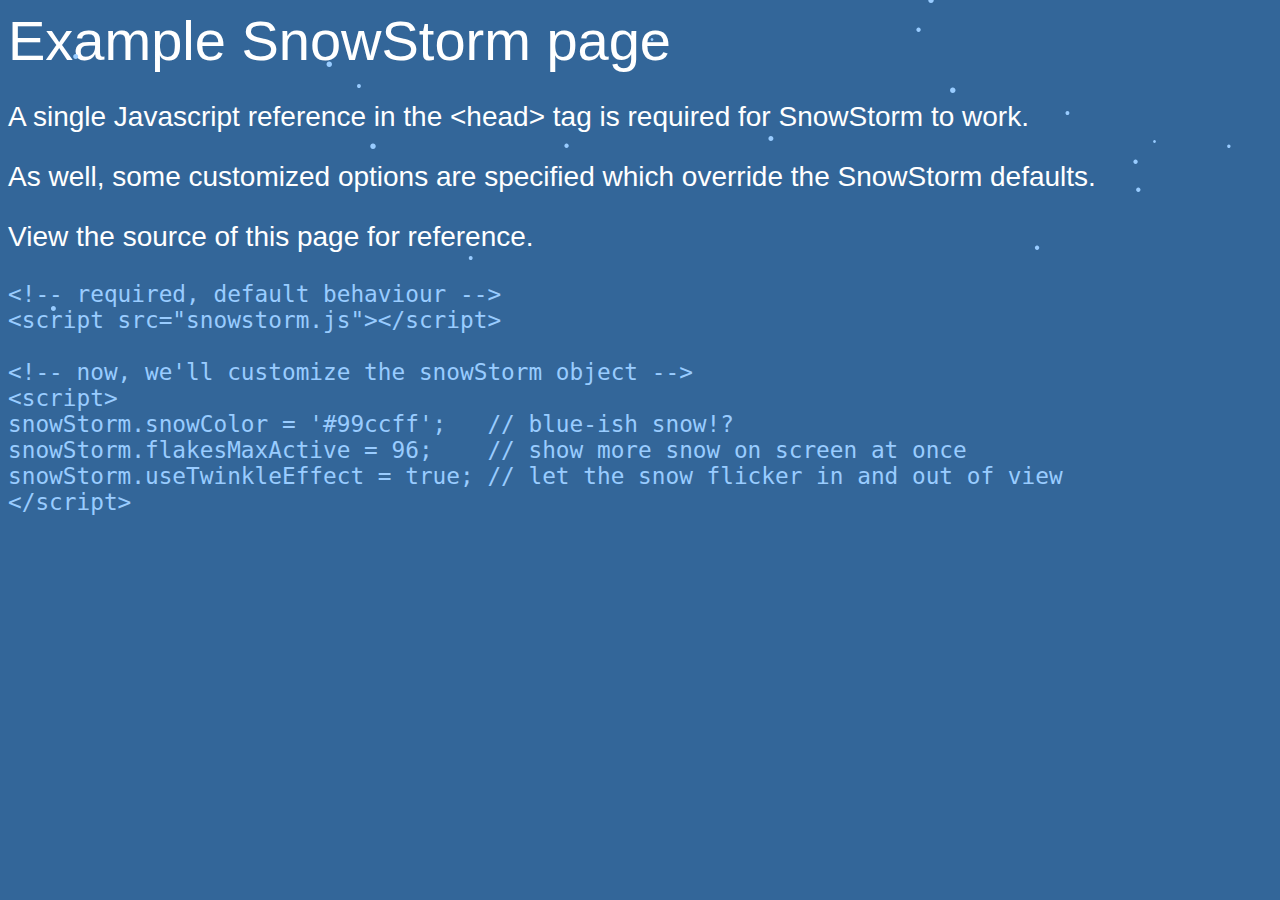
<file: WebSantaClaus/efecto/snowstormv144_20131208/basic-example-customized.html>
<!DOCTYPE html PUBLIC "-//W3C//DTD XHTML 1.0 Strict//EN"
	"http://www.w3.org/TR/xhtml1/DTD/xhtml1-strict.dtd">
<html>
<head>
<title>DHTML SnowStorm: Basic Example</title>
<script type="text/javascript" src="snowstorm.js"></script>
<script type="text/javascript">
snowStorm.snowColor = '#99ccff'; // blue-ish snow!?
snowStorm.flakesMaxActive = 96;  // show more snow on screen at once
snowStorm.useTwinkleEffect = true; // let the snow flicker in and out of view
</script>
</head>

<body style="background:#336699;font:100 1.75em helvetica neue, helvetica,arial,verdana,sans-serif;color:#fff">

<h1 style="font-size:2em;margin:0px;font-weight:100">Example SnowStorm page</h1>

<p>
 A single Javascript reference in the &lt;head&gt; tag is required for SnowStorm to work.
</p>

<p>
 As well, some customized options are specified which override the SnowStorm defaults.
</p>

<p>
 View the source of this page for reference.
</p>

<pre style="color:#99ccff">
&lt;!-- required, default behaviour --&gt;
&lt;script src="snowstorm.js"&gt;&lt;/script&gt;

&lt;!-- now, we'll customize the snowStorm object --&gt;
&lt;script&gt;
snowStorm.snowColor = '#99ccff';   // blue-ish snow!?
snowStorm.flakesMaxActive = 96;    // show more snow on screen at once
snowStorm.useTwinkleEffect = true; // let the snow flicker in and out of view
&lt;/script&gt;
</pre>

</body>
</html>
</file>
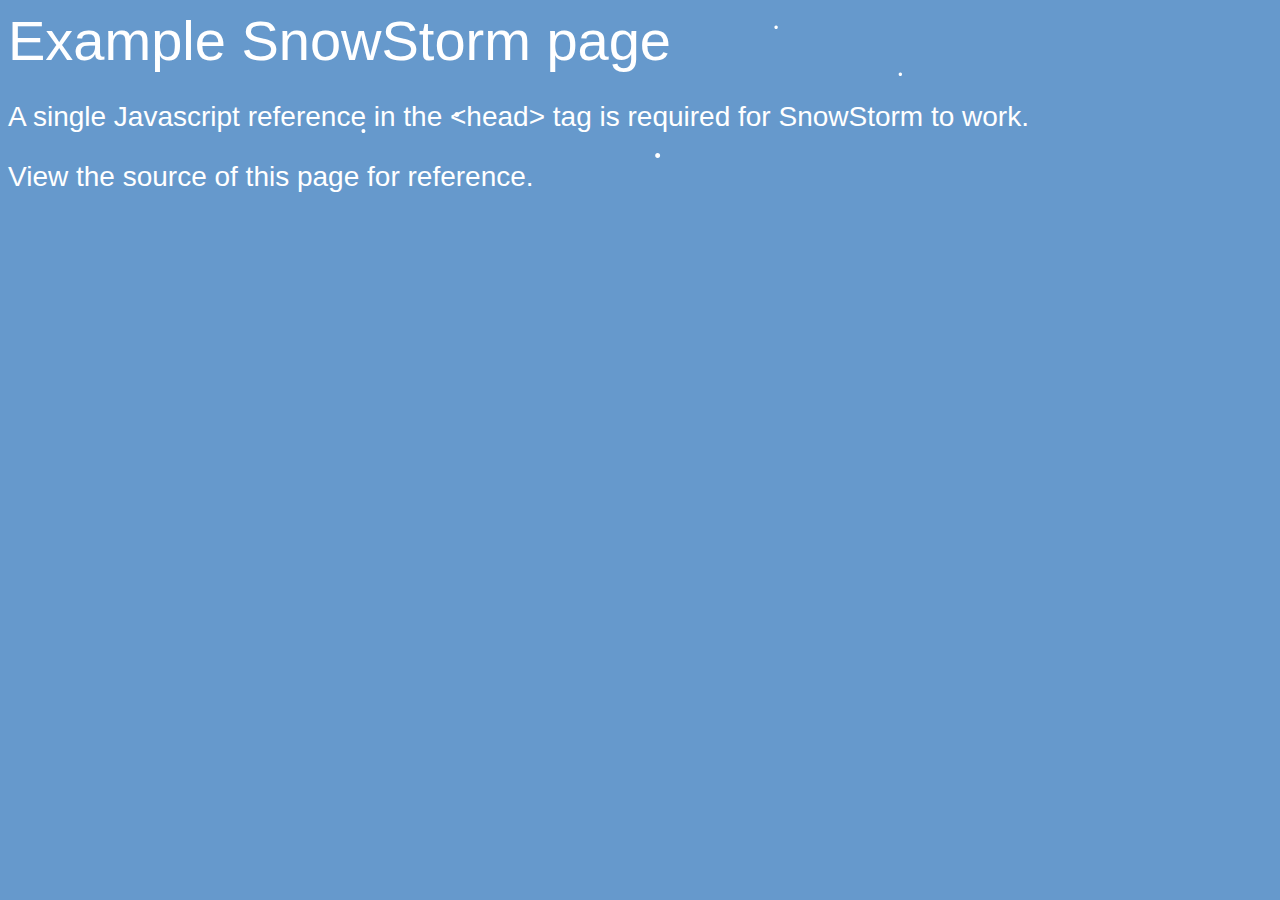
<file: WebSantaClaus/efecto/snowstormv144_20131208/basic-example.html>
<!DOCTYPE html PUBLIC "-//W3C//DTD XHTML 1.0 Strict//EN"
	"http://www.w3.org/TR/xhtml1/DTD/xhtml1-strict.dtd">
<html>
<head>
<title>DHTML SnowStorm: Basic Example</title>
<script type="text/javascript" src="snowstorm.js"></script>
</head>

<body style="background:#6699cc;font:100 1.75em helvetica neue, helvetica,arial,verdana,sans-serif;color:#fff">

<h1 style="font-size:2em;margin:0px;font-weight:100">Example SnowStorm page</h1>

<p>
 A single Javascript reference in the &lt;head&gt; tag is required for SnowStorm to work.
</p>

<p>
 View the source of this page for reference.
</p>

</body>
</html>
</file>
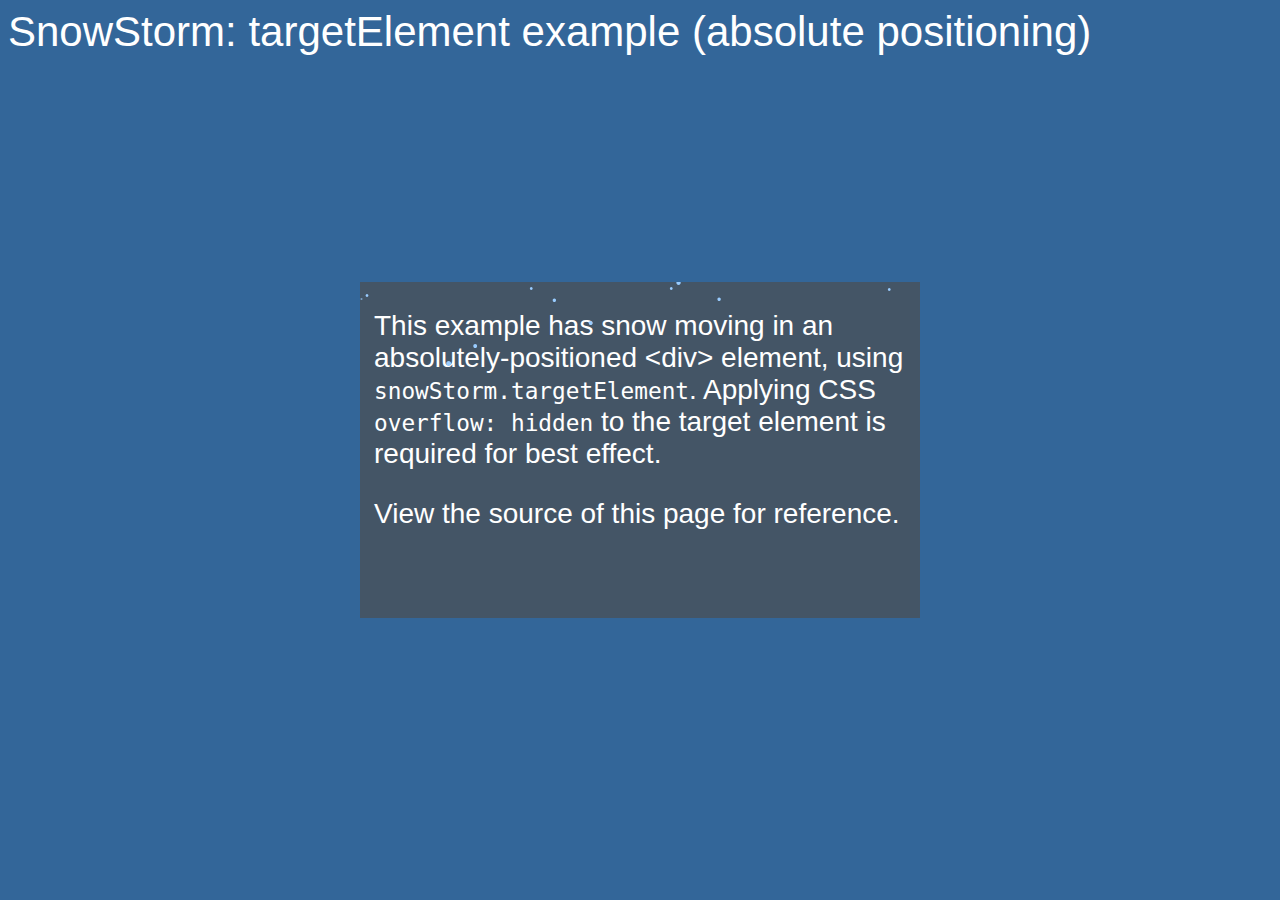
<file: WebSantaClaus/efecto/snowstormv144_20131208/target-element-absolute-example.html>
<!DOCTYPE html PUBLIC "-//W3C//DTD XHTML 1.0 Strict//EN"
	"http://www.w3.org/TR/xhtml1/DTD/xhtml1-strict.dtd">
<html>
<head>
<title>DHTML SnowStorm: targetElement example</title>
<style type="text/css">

#snow-target {
 /**
  * absolute-positioned example, snow is appended to this element.
  * overflow: hidden is recommended for best effect.
  */
 position: absolute;
 top: 50%;
 left: 50%;
 width: 20em;
 height: 12em;
 margin-left: -10em;
 margin-top: -6em;
 background: #445566;
 overflow: hidden;
}
</style>

<script type="text/javascript" src="snowstorm.js"></script>

<script type="text/javascript">

// blue-ish snow!?
snowStorm.snowColor = '#99ccff';

// append the snow to this element (by ID or direct DOM node reference)
snowStorm.targetElement = 'snow-target';

</script>
</head>

<body style="background:#336699;font:100 1.75em helvetica neue, helvetica,arial,verdana,sans-serif;color:#fff">

<h1 style="font-size:1.5em;margin:0px;font-weight:100">SnowStorm: targetElement example (absolute positioning)</h1>

<div id="snow-target">

 <div style="padding:0px 0.5em">

  <p>
   This example has snow moving in an absolutely-positioned &lt;div&gt; element, using <code>snowStorm.targetElement</code>. Applying CSS <code>overflow: hidden</code> to the target element is required for best effect.
  </p>

  <p>
   View the source of this page for reference.
  </p>

 </div>

</div>

</body>
</html>
</file>
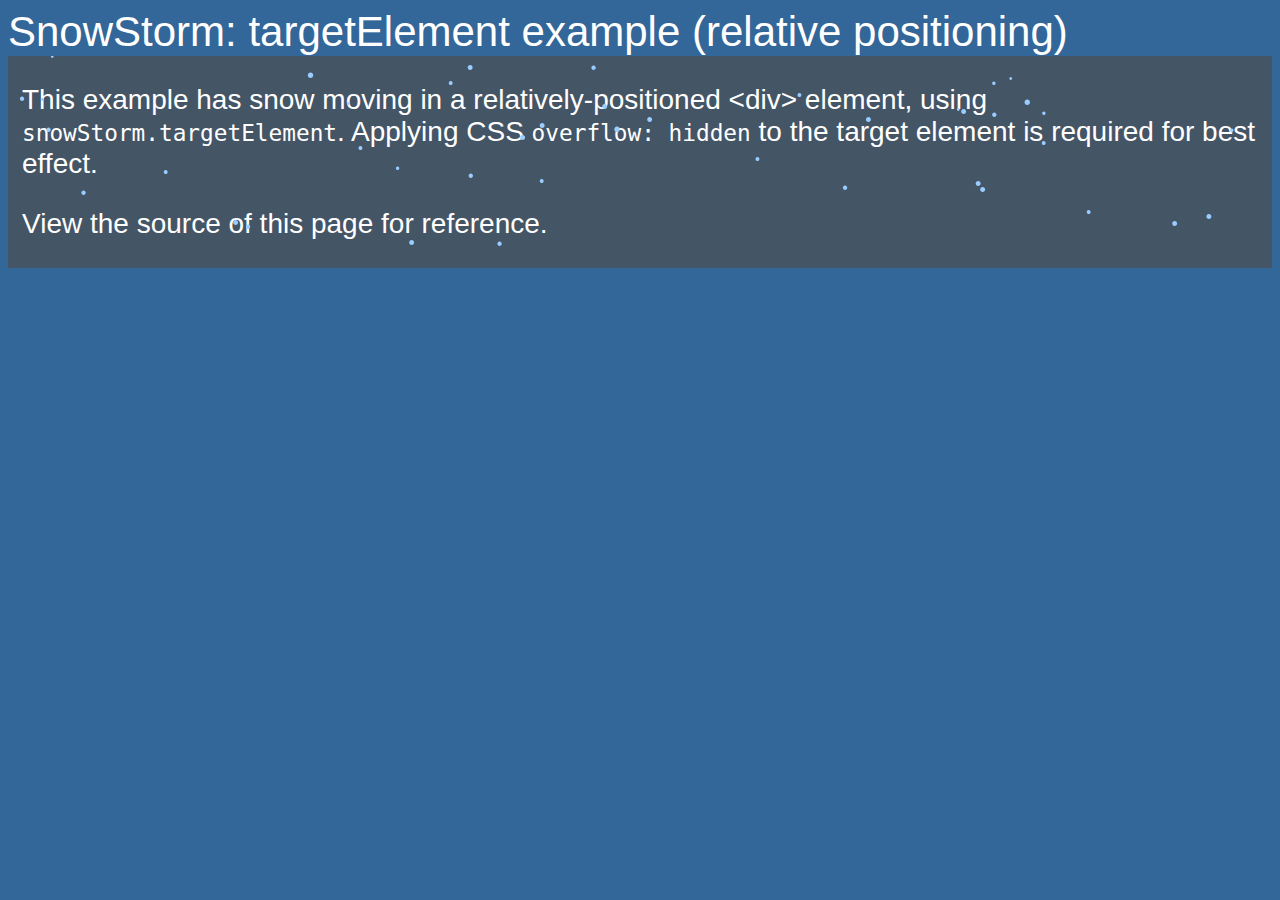
<file: WebSantaClaus/efecto/snowstormv144_20131208/target-element-relative-example.html>
<!DOCTYPE html PUBLIC "-//W3C//DTD XHTML 1.0 Strict//EN"
	"http://www.w3.org/TR/xhtml1/DTD/xhtml1-strict.dtd">
<html>
<head>
<title>DHTML SnowStorm: targetElement example</title>
<style type="text/css">

#snow-target {
 /**
  * absolute-positioned example, snow is appended to this element.
  * overflow: hidden is recommended for best effect.
  */
 position: relative;
 background: #445566;
 overflow: hidden;
 _zoom: 1; /* IE 6 display fix */
}
</style>

<script type="text/javascript" src="snowstorm.js"></script>

<script type="text/javascript">

// blue-ish snow!?
snowStorm.snowColor = '#99ccff';

// append the snow to this element (by ID or direct DOM node reference)
snowStorm.targetElement = 'snow-target';

</script>
</head>

<body style="background:#336699;font:100 1.75em helvetica neue, helvetica,arial,verdana,sans-serif;color:#fff">

<h1 style="font-size:1.5em;margin:0px;font-weight:100">SnowStorm: targetElement example (relative positioning)</h1>

<div id="snow-target">

 <div style="padding:0px 0.5em">

  <p>
   This example has snow moving in a relatively-positioned &lt;div&gt; element, using <code>snowStorm.targetElement</code>. Applying CSS <code>overflow: hidden</code> to the target element is required for best effect.
  </p>

  <p>
   View the source of this page for reference.
  </p>

 </div>

</div>

</body>
</html>
</file>
<file: CartaPapaNoel/main.css>
* {
    scroll-behavior: smooth;
    box-sizing: border-box;
    margin: 0;
    padding: 0;
}

@font-face {
    font-family: 'Christmas';
    src: url(./fonts/MerryChristmasFlake.ttf);
}

@font-face {
    font-family: 'Christmas2';
    src: url(./fonts/MerryChristmasStar.ttf);
}

body {
    background: url(./img/red-g223433d71_1920.png) center center no-repeat fixed;
}

/*HEADER*/

header{
    color: aliceblue;
    display: flex;
    background: #252424e7;
    padding: 1.5em;
}

body{
    background-image: url(./img/red-g223433d71_1920.png);
}
nav{
    margin: auto;
}

nav a{
    padding: 1.3em;
}

a.Enlaces{
    text-decoration: none;
    color:aliceblue;
}

a:hover.Enlaces{
    color: rgb(204, 24, 24);
}

/*CONTAINER CARTA*/

.introduction-title {
    margin-top: 3.5em;
    letter-spacing: .1em;
    font-size: 3em;
    display: flex;
    justify-content: flex-start;
    margin-left: 4em;
}

.title-carta {
    --clippy: polygon(0 0, 0 0, 0 100%, 0% 100%);
    font-family:'Christmas';
}

.title-carta::after {
    content: "";
    display: block;
    background: rgb(255, 255, 255);
    width: 90%;
    border-radius: 5px;
    height: 4px;
    clip-path: var(--clippy);
    transition: clip-path 1.3s;
}

.title-carta:hover {
    --clippy: polygon(0 0, 100% 0, 100% 100%, 0 100%);
}

.container-carta .information-carta {
    justify-content: flex-start;
    margin-left: 2.5em;
    background-color: white;
    margin-top: 1.7em;
    width: 41.5em;
    height: 24.5em;
    border: 2px solid #d1aa29e1;
    border-radius: 6px;
    transition: border-color .5s ease;
}

.information-carta p {
    padding: 1em;
    font-size: 1em;
    margin-bottom: -1.3em;  
}

.container-carta img{
    width: 150px;
    height: 150px;
    position: fixed;
    margin-left: 34em;
}

.lista-items{
margin-left: 3em;
margin-top: 1.5em;
}

.information-carta:hover{
    border-color: blueviolet;
}

footer{
    margin-top: 6em;
    margin-left: 2em;
}
</file>
<file: CartitaPaLosReyes/style.css>
* {
    scroll-behavior: smooth;
    box-sizing: border-box;
    margin: 0;
    padding: 0;
}
h2{
    
    color: aliceblue;
}
header{
    
    display: flex;
    background: #252424e7;
    padding: 1.5em;
}

body{
    background: url(../CartaPapaNoel/img/red-g223433d71_1920.png) center center no-repeat fixed;
}
nav{
    color: aliceblue;
    margin: auto;
}

nav a{
    padding: 1.3em;
}

a.Enlaces{
    text-decoration: none;
    color:aliceblue;
}

a:hover.Enlaces{
    color: rgb(204, 24, 24);
}

.Inicio{
    color: white;
    margin-top: 2em;
    text-align: center;
}

h1{
    text-align: center;
    margin: 3%;
}
table{
    border: 2px solid black;
    background-color: rgba(8, 199, 206, 0.822);
    margin: auto;
    width: 90%;
    height: 600px;
    margin-bottom: 20px;
}

td{
    text-align: center;
    border-top: 2px solid black;
}
th{
    border-top: 2px solid black;
}
.final{
    padding: 20px;
    font-size: large;
    border: 4px dotted rgb(122, 0, 0);
    background-color:rgba(248, 104, 104, 0.493) ;
    margin: auto;
    width: 80%;
}
</file>
<file: WebSantaClaus/efecto/snowstormv144_20131208/demo/demo_default.css>
/*

 SnowStorm demo page CSS
 -----------------------

 None of this is needed for the snow effect to work - it's strictly to make the demo/documentation look pretty.

*/

body {
 margin:0px;
 padding:0px;
 background:#333 url(../lights/image/bg-strip-dark.png);
 color:#eeeeee;
 font-family:helvetica,verdana,arial,tahoma,"sans serif";
 font-weight: 300;
 font-size:100%;
 text-shadow: 0 0 0 #000; /* safari is lame. */
}

a {
 color:#aaaa00;
 text-decoration:none;
}

a:hover {
 color:#ffff33;
}

h1, h2, h3 {
 font-family:"helvetica neue",helvetica,verdana,arial,tahoma,"sans serif";
 margin:0px;
 font-weight: 200;
 color:#fff;
}

h1 {
 font-size:2.5em;
 font-weight: 100;
}

h2 {
 font-size:1.8em;
 font-weight: 100;
 margin-top:1em;
 color:#fff;
}

h3 {
 font-size:1.4em;
 margin-top:1em;
 margin-bottom:0.5em;
 letter-spacing: 0.01em;
 color:#99ccff;
}

h3 + p {
 margin-top:0px;
}

p {
 margin:1em 0px 0px 0px;
}

dd,
p {
 line-height:1.6em;
}

p.first {
 margin-top:0.25em;
}

.noTop {
 margin-top:0px !important;
 padding-top:0px !important;
 line-height:1em;
}

pre {
 font-size:1.2em;
 *font-size:1em;
 color:#33cc33;
}

pre span {
 color: #999;
}

pre {
 font-size:1.25em;
}

ul {
 margin-left:16px;
 padding-left:0px;
 margin-top:5px;
 margin-bottom:5px;
}

.bright {
 color:#ff6666;
}

dl {
 margin-left:1em;
}

dl dt {
 font-weight:bold;
 border-bottom:1px dotted #555;
 padding-bottom:4px;
 margin-top:1.5em;
 margin-right:2%;
}

dl dd {
 margin-top:4px;
 margin-left:0px;
 margin-bottom:0.5em;
}

code,
dl dt code {
 color:#33cc33;
 font-weight:normal;
}

dl dd code {
 color:#ccc;
}

dl em {
 color:#fff;
 font-weight:normal;
 padding-top:2px;
 padding-bottom:0.5em;
}

code {
 font-family:monaco,"VT-100","lucida console",terminal,monospace,courier,system,sans-serif;
 font-size:1em;
 font-weight:light;
}

#container {
 position:relative;
 background-color:#222;
 padding:32px 16px 16px 16px;
 border:1px solid #111;
 max-width:60em;
 _width:50em;
 margin:0px auto;
}

#content {
 position:relative;
 z-index:2;
}

.alt {
 color:#ccc;
}

/* seasonal decorations */

#lights {
 position:absolute;
 border-top:1px solid #006600;
 left:0px;
 top:0px;
 width:100%;
 height:275px;
 overflow:hidden;
 z-index:1;
 display:none;
}

.xlsf-light {
 position:absolute;
 margin-top:-1px;
}

.xlsf-fragment {
 position:absolute;
 background:transparent url(../lights/image/bulbs-50x50-fragments.png) no-repeat 0px 0px;
 width:50px;
 height:50px;
}

.xlsf-fragment-box {
 position:absolute;
 left:0px;
 top:0px;
 width:50px;
 height:50px;
 *width:100%;
 *height:100%;
 display:none;
}

.xlsf-cover {
 position:fixed;
 left:0px;
 top:0px;
 width:100%;
 height:100%;
 background:#fff;
 opacity:1;
 z-index:999;
 display:none;
}

.special {
 display:none;
 _display: block; /* just you, IE 6. */
 font-size:x-small;
 color:#999;
}

ul li {
 line-height:1.75em;
}
</file>
<file: WebSantaClaus/efecto/snowstormv144_20131208/lights/christmaslights.css>
/* XLSF 2007 */

body {
 background:#333 url(image/bg-strip-dark.png) 0px 0px;
 font-family:normal,"Century Gothic","Helvetica Neue Light","Helvetica Neue",georgia,"times new roman","Arial Rounded MT Bold",helvetica,verdana,tahoma,arial,"sans serif";
 font-size:75%;
 color:#666;
}

h1, h1 a {
 color:#999;
 text-decoration:none;
}

h1 {
 color:#999;
 margin-bottom:0;
 margin-left:-5px;
 margin-top:0;
 padding-left:5px;
 padding-right:5px;
}

h1, h2, h3 {
 clear:both;
 float:left;
 font-family:normal,"Century Gothic","Helvetica Neue Light","Helvetica Neue",georgia,"times new roman","Arial Rounded MT Bold",helvetica,verdana,tahoma,arial,"sans serif";
 font-size:3em;
 font-size-adjust:none;
 margin-bottom:0.25em;
 padding-bottom:1px;
}

h1, h2 {
 letter-spacing:-1px;
 margin-bottom:0;
 margin-left:-5px;
 margin-top:0;
 padding-left:5px;
 padding-right:5px;
}

a {
 color:#6699cc;
 padding:0px 2px;
 text-decoration:none;
}

a:hover {
 background:#6699cc;
 color:#fff;
}

#lights {
 position:absolute;
 left:0px;
 top:0px;
 width:100%;
 height:100%;
 overflow:hidden;
}

.xlsf-light {
 position:absolute;
}

body.fast .xlsf-light {
 opacity:0.9;
}

.xlsf-fragment {
 position:absolute;
 background:transparent url(image/bulbs-50x50-fragments.png) no-repeat 0px 0px;
 width:50px;
 height:50px;
}

.xlsf-fragment-box {
 position:absolute;
 left:0px;
 top:0px;
 width:50px;
 height:50px;
 *width:100%;
 *height:100%;
 display:none;
}

.xlsf-cover {
 position:fixed;
 left:0px;
 top:0px;
 width:100%;
 height:100%;
 background:#fff;
 opacity:1;
 z-index:999;
 display:none;
}

/*
.xlsf-light.bottom {
 height:49px;
 border-bottom:1px solid #006600;
}

.xlsf-light.top {
 height:49px;
 border-top:1px solid #009900;
}
*/
</file>
<file: WebSantaClaus/style.css>
* {
    scroll-behavior: smooth;
    box-sizing: border-box;
    margin: 0;
    padding: 0;
}
body {
    background: url(../CartaPapaNoel/img/red-g223433d71_1920.png) center center no-repeat fixed;
}

h1 {
    color: greenyellow;
    font-family: 'fuente';
}

@font-face {
    font-family: 'fuente';
    src: url(fonts/Navidad.otf);
    font-weight: 800;
    font: 900;
}

.imagen{
    margin-left: 10em;
}
.imagen:hover {

    transition: all .5s ease-in-out;
    -webkit-transform: scale(1.3);
    transform: scale(1.3);
    overflow: hidden;
}

.enviar{
    margin-left: 7em;
}

header{
    color: aliceblue;
    display: flex;
    background: #252424e7;
    padding: 1.5em;
}


nav{
    margin: auto;
}

nav a{
    padding: 1.3em;
}

a.Enlaces{
    text-decoration: none;
    color:aliceblue;
}

a:hover.Enlaces{
    color: rgb(204, 24, 24);
}

.container{
    margin-left: 17em;
    margin-top: 2em;
}
</file>
